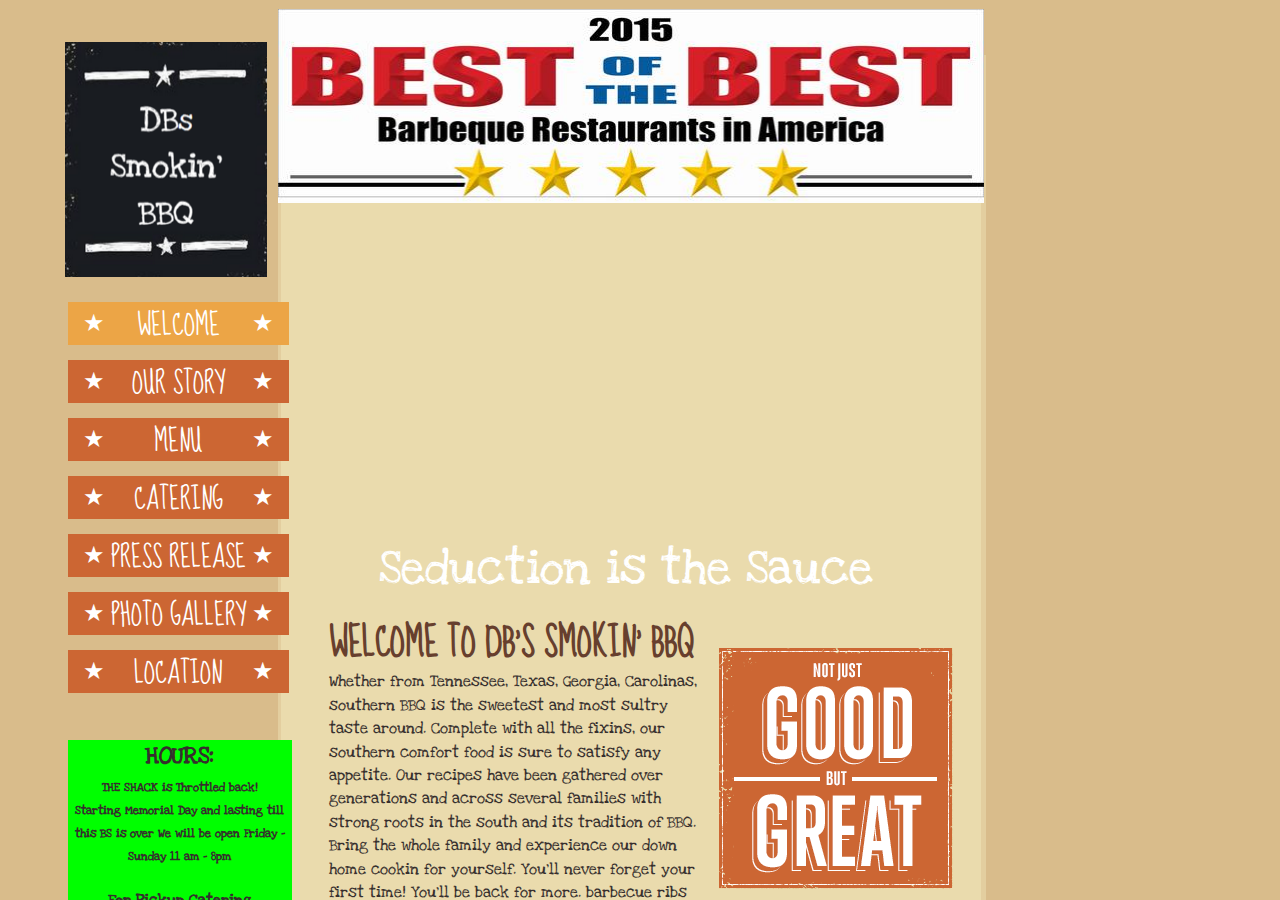
<file: index.html>
<!DOCTYPE html>
<html lang="en" dir="ltr" data-tcc-ignore="">
<head>
    <title>DB's SMOKIN' BBQ - Restaurants - Lucinda, Pennsylvania</title>
    <link rel="icon" type="image/x-icon" href="/images/favicon.ico">
    <meta http-equiv="content-type" content="text/html; charset=UTF-8">
    <meta http-equiv="X-UA-Compatible" content="IE=edge,chrome=1">
    <link rel="stylesheet" type="text/css"
          href="//fonts.googleapis.com/css?family=Fredericka+the+Great|Allura|Amatic+SC|Arizonia|Averia+Sans+Libre|Cabin+Sketch|Francois+One|Jacques+Francois+Shadow|Josefin+Slab|Kaushan+Script|Love+Ya+Like+A+Sister|Merriweather|Offside|Open+Sans|Open+Sans+Condensed|Oswald|Over+the+Rainbow|Pacifico|Romanesco|Sacramento|Seaweed+Script|Special+Elite">
    <link rel="stylesheet" type="text/css"
          href="//fonts.googleapis.com/css?family=Sue+Ellen+Francisco|Love+Ya+Like+A+Sister|Didact+Gothic">
    <link rel="stylesheet" type="text/css" href="site.css?v=">
    <script>
        if (typeof ($sf) === "undefined") {
            $sf = {
                baseUrl: "https://img1.wsimg.com/wst/v7/WSB7_J_20210804_1009_Dep-19198_3069/v2",
                skin: "app",
                preload: 0,
                require: {
                    jquery: "https://img1.wsimg.com/wst/v7/WSB7_J_20210804_1009_Dep-19198_3069/v2/libs/jquery/jq.js",
                    paths: {"wsbcore": "common/wsb/core", "knockout": "libs/knockout/knockout"}
                }
            };
        }
    </script>
    <script id="duel"
            src="//img1.wsimg.com/starfield/duel/v2.5.8/duel.js?appid=O3BkA5J1#TzNCa0E1SjF2Mi41Ljdwcm9k"></script>
    <script>
        define('jquery', ['jq!starfield/jquery.mod'], function (m) {
            return m;
        });
        define('appconfig', [], {documentDownloadBaseUrl: 'http://nebula.wsimg.com'});
    </script>

    <meta http-equiv="Content-Location" content="/">
    <meta name="generator" content="Starfield Technologies; Go Daddy Website Builder 7.0.5350">
    <meta name="description" content="Ribs, chicken, brisket, catering, blues, country ">
    <meta property="og:type" content="website">
    <meta property="og:title" content="DB's SMOKIN' BBQ - Restaurants - Lucinda, Pennsylvania">
    <meta property="og:site_name" content="DB's SMOKIN' BBQ">
    <meta property="og:url" content="http://www.dbssmokinbbq.com">
    <meta property="og:description" content="Ribs, chicken, brisket, catering, blues, country ">
    <meta property="og:image"
          content="//nebula.wsimg.com/a17c0aa760373b0c9cf45afb557ea3b7?AccessKeyId=4A0D6C7448562A1D1551&disposition=0&alloworigin=1">

    <style type="text/css">
        #wsb-element-00000000-0000-0000-0000-000658219403 {
            top: 922px;
            left: 517px;
            position: absolute;
            z-index: 24
        }

        #wsb-element-00000000-0000-0000-0000-000658219403 .txt {
            width: 443px;
            height: 22px
        }

        #wsb-element-00000000-0000-0000-0000-000658219401 {
            top: 619px;
            left: 288px;
            position: absolute;
            z-index: 22
        }

        #wsb-element-00000000-0000-0000-0000-000658219401 .txt {
            width: 370px;
            height: 298px
        }

        #wsb-element-00000000-0000-0000-0000-000658219392 {
            top: 55px;
            left: 240px;
            position: absolute;
            z-index: 11
        }

        #wsb-element-00000000-0000-0000-0000-000658219392 .wsb-shape {
            width: 700px;
            height: 881px;
            box-sizing: content-box;
            -moz-box-sizing: content-box
        }

        #wsb-element-00000000-0000-0000-0000-000658221012 {
            top: 220px;
            left: 285px;
            position: absolute;
            z-index: 34
        }

        #wsb-element-00000000-0000-0000-0000-000658221012 > div {
            width: 601px;
            height: 311px;
            border: none 2px #362f2d;
            -webkit-border-radius: 76px;
            -moz-border-radius: 76px;
            -o-border-radius: 76px;
            border-radius: 76px;
            padding: 0px
        }

        #wsb-element-00000000-0000-0000-0000-000658219412 {
            top: 55px;
            left: 237px;
            position: absolute;
            z-index: 13
        }

        #wsb-element-00000000-0000-0000-0000-000658219412 .wsb-shape {
            width: 708px;
            height: 994px;
            box-sizing: content-box;
            -moz-box-sizing: content-box
        }

        #wsb-element-00000000-0000-0000-0000-000658219398 {
            top: 302px;
            left: 27px;
            position: absolute;
            z-index: 22
        }

        #wsb-element-00000000-0000-0000-0000-000658219398 {
            width: 221px;
            height: 174px
        }

        #wsb-element-00000000-0000-0000-0000-000658273801 {
            top: 1088px;
            left: 678px;
            position: absolute;
            z-index: 52
        }

        #wsb-element-00000000-0000-0000-0000-000658273801 .txt {
            width: 380px;
            height: 22px
        }

        #wsb-element-00000000-0000-0000-0000-000658219402 {
            top: 647.5px;
            left: 678px;
            position: absolute;
            z-index: 23
        }

        #wsb-element-00000000-0000-0000-0000-000658219402 .wsb-image-inner {
        }

        #wsb-element-00000000-0000-0000-0000-000658219402 .wsb-image-inner div {
            width: 234px;
            height: 241px;
            position: relative;
            overflow: hidden
        }

        #wsb-element-00000000-0000-0000-0000-000658219402 img {
            position: absolute
        }

        #wsb-element-00000000-0000-0000-0000-000658219405 {
            top: 740px;
            left: 27px;
            position: absolute;
            z-index: 32
        }

        #wsb-element-00000000-0000-0000-0000-000658219405 .txt {
            padding: 0px;
            background: lime;
            width: 224px;
            height: 416px
        }

        #wsb-element-00000000-0000-0000-0000-000658233383 {
            top: 9px;
            left: 237px;
            position: absolute;
            z-index: 36
        }

        #wsb-element-00000000-0000-0000-0000-000658233383 .wsb-image-inner {
        }

        #wsb-element-00000000-0000-0000-0000-000658233383 .wsb-image-inner div {
            width: 706px;
            height: 194px;
            position: relative;
            overflow: hidden
        }

        #wsb-element-00000000-0000-0000-0000-000658233383 img {
            position: absolute
        }

        #wsb-element-00000000-0000-0000-0000-000658280662 {
            top: 42px;
            left: 24px;
            position: absolute;
            z-index: 58
        }

        #wsb-element-00000000-0000-0000-0000-000658280662 .wsb-image-inner {
        }

        #wsb-element-00000000-0000-0000-0000-000658280662 .wsb-image-inner div {
            width: 202px;
            height: 235px;
            position: relative;
            overflow: hidden
        }

        #wsb-element-00000000-0000-0000-0000-000658280662 img {
            position: absolute
        }

        #wsb-element-00000000-0000-0000-0000-000658224287 {
            top: 531px;
            left: 338px;
            position: absolute;
            z-index: 35
        }

        #wsb-element-00000000-0000-0000-0000-000658224287 .txt {
            width: 525px;
            height: 68px
        }

        #wsb-element-00000000-0000-0000-0000-000664910303 {
            top: 961px;
            left: 425px;
            position: absolute;
            z-index: 72
        }

        #wsb-element-00000000-0000-0000-0000-000664910303 .txt {
            width: 353px;
            height: 51px
        }
    </style>
</head>
<body>
<div class="wsb-canvas body"
     style="background-color: #d9bc8b; background-image: url(//nebula.wsimg.com/da07764bfa223d21cf3c6db37e365934?AccessKeyId=531592D248B589D87A56&alloworigin=1); background-position-x: center; background-position-y: top; background-position: center top; background-repeat: repeat; position: fixed; top: 0; bottom: 0; left: 0; right: 0; width: 100%; height: 100%; overflow: hidden;">
    <div class="wsb-canvas-page-container"
         style="position: absolute; top: 0; bottom: 0; left: 0; right: 0; width: 100%; height: 100%; overflow: auto;">
        <div id="wsb-canvas-template-page" class="wsb-canvas-page page"
             style="height: 1330px; margin: auto; width: 1199px; background-color: transparent; position: relative; margin-top: 0px">
            <div id="wsb-canvas-template-container" style="position: absolute;">
                <div id="wsb-element-00000000-0000-0000-0000-000658219403" class="wsb-element-text" data-type="element">
                    <div class="txt "><p><br></p></div>
                </div>
                <div id="wsb-element-00000000-0000-0000-0000-000658219401" class="wsb-element-text" data-type="element">
                    <div class="txt "><h2><span style="font-size:36px;">Welcome to DB's Smokin' BBQ</span></h2>
                        <p><span style="font-family:love ya like a sister,serif;">
                            ​Whether from Tennessee, Texas, Georgia, Carolinas, southern BBQ is the sweetest and most sultry taste around. Complete with all the fixins, our southern comfort food is sure to satisfy any appetite. Our recipes have been gathered over generations and across several families with strong roots in the south and its tradition of BBQ. Bring the whole family and experience our down home cookin for yourself. You'll never forget your first time! You'll be back for more. barbecue ribs restaurants</span>
                        </p>
                    </div>
                </div>
                <div id="wsb-element-00000000-0000-0000-0000-000658219392" class="wsb-element-shape"
                     data-type="element">
                    <div class="wsb-shape shape_theme_content "></div>
                </div>
                <div id="wsb-element-00000000-0000-0000-0000-000658221012" class="wsb-element-gallery"
                     data-type="element">
                    <div class="customStyle ">
                        <div id="desktop-00000000-0000-0000-0000-000658221012" class="wsb-media-gallery">
                            <ul class="wsb-media-gallery-slider"></ul>
                        </div>
                    </div>
                    <script
                            type="text/javascript"> require(['designer/app/builder/ui/controls/media/gallery/media.gallery'], function (gallery) {
                        var $element = $('#desktop-00000000-0000-0000-0000-000658221012.wsb-media-gallery');
                        var model = {
                            ID: '00000000-0000-0000-0000-000658221012',
                            mode: 'desktop',
                            preview: false,
                            Layer: 34,
                            Width: '601px',
                            Height: '311px',
                            GalleryAssets: [{
                                "id": "a17c0aa760373b0c9cf45afb557ea3b7:4A0D6C7448562A1D1551",
                                "src": "images/slide/img1.jpeg",
                                "caption": "",
                                "link": "",
                                "type": "image"
                            }, {
                                "id": "92baf9b03af770f3e8caa17a8980c496:4A0D6C7448562A1D1551",
                                "src": "images/slide/img2.jpeg",
                                "caption": "",
                                "link": "",
                                "type": "image"
                            }, {
                                "id": "81ecff6217c406e4fe9736b82edf4753:4A0D6C7448562A1D1551",
                                "src": "images/slide/img3.jpeg",
                                "caption": "",
                                "link": "",
                                "type": "image"
                            }, {
                                "id": "329f3e6f79176ac735e970880e7d8705:4A0D6C7448562A1D1551",
                                "src": "images/slide/img4.jpeg",
                                "caption": "",
                                "link": "",
                                "type": "image"
                            }, {
                                "id": "07bd2f955269c398a7da1fc1b858f452:4A0D6C7448562A1D1551",
                                "src": "images/slide/img5.jpeg",
                                "caption": "",
                                "link": "",
                                "type": "image"
                            }, {
                                "id": "6d661c8438b37b18f2248760bc9ade08:4A0D6C7448562A1D1551",
                                "src": "images/slide/img6.jpeg",
                                "caption": "",
                                "link": "",
                                "type": "image"
                            }, {
                                "id": "3dc7ed249613656741f3e674e80c765e:4A0D6C7448562A1D1551",
                                "src": "images/slide/img7.jpeg",
                                "caption": "",
                                "link": "",
                                "type": "image"
                            }, {
                                "id": "5a84b0535fdcdc9a3f51259748e7483e:4A0D6C7448562A1D1551",
                                "src": "images/slide/img8.jpeg",
                                "caption": "",
                                "link": "",
                                "type": "image"
                            }],
                            GalleryAutoStart: true,
                            GalleryCaption: true,
                            GalleryAutoSize: true,
                            GallerySpeed: 3,
                            GalleryTheme: 0,
                            GalleryTransition: 'Fade'
                        };
                        gallery.render($element, model);
                    }); </script>
                </div>
                <div id="wsb-element-00000000-0000-0000-0000-000658219412" class="wsb-element-shape"
                     data-type="element">
                    <div class="wsb-shape shape_theme_content "></div>
                </div>
                <div id="wsb-element-00000000-0000-0000-0000-000658219398" class="wsb-element-navigation"
                     data-type="element">
                    <div style="width: 221px; height: 174px;"
                         class="wsb-nav nav_theme nav-text-left nav-vertical nav-btn-stretch wsb-navigation-rendered-top-level-container"
                         id="wsb-nav-00000000-0000-0000-0000-000658219398">
                        <ul class="wsb-navigation-rendered-top-level-menu ">
                            <li class="active">
                                <a href="/" target="" data-title="Welcome"
                                   data-pageid="00000000-0000-0000-0000-000004909543"
                                   data-url="/">Welcome</a></li>
                            <li><a href="our-story.html" target="" data-title="Our Story"
                                   data-pageid="00000000-0000-0000-0000-000004917755"
                                   data-url="our-story.html">Our Story</a></li>
                            <li><a href="menu.html" target="" data-title="Menu"
                                   data-pageid="00000000-0000-0000-0000-000008502808"
                                   data-url="menu.html">Menu</a></li>
                            <li><a href="catering.html" target="" data-title="Catering"
                                   data-pageid="00000000-0000-0000-0000-000664783321"
                                   data-url="catering.html">Catering</a></li>
                            <li><a href="press-release.html" target="" data-title="Press Release"
                                   data-pageid="00000000-0000-0000-0000-000658248383"
                                   data-url="press-release.html">Press Release</a></li>
                            <li><a href="photo-gallery.html" target="" data-title="Photo Gallery"
                                   data-pageid="00000000-0000-0000-0000-000658244537"
                                   data-url="photo-gallery.html">Photo Gallery</a></li>
                            <li><a href="location.html" target="" data-title="Location"
                                   data-pageid="00000000-0000-0000-0000-000004917773"
                                   data-url="location.html">Location</a></li>
                        </ul>
                    </div>
                </div>
                <div id="wsb-element-00000000-0000-0000-0000-000658273801" class="wsb-element-text" data-type="element">
                    <div class="txt "><p>Copyright 2015 © DB's Smokin' BBQ</p></div>
                </div>
                <div id="wsb-element-00000000-0000-0000-0000-000658219402" class="wsb-element-image"
                     data-type="element">
                    <div class="wsb-image-inner ">
                        <div class="img">
                            <img src="images/bbg.png" style="vertical-align:middle;width:234px;height:241px;" alt="">
                        </div>
                    </div>
                </div>
                <div id="wsb-element-00000000-0000-0000-0000-000658219405" class="wsb-element-text" data-type="element">
                    <div class="txt ">
                        <p style="text-align: center;">
                            <strong>
                                <span style="font-size:24px;" class="editor_font_like_a_sister"></span>
                            </strong>
                            <strong>
                                <span style="font-size:24px;" class="editor_font_like_a_sister">HOURS:</span>
                            </strong><br>
                        </p>
                        <p style="text-align: center;">
                            <font>
                                <b>
                                    <font face="Love Ya Like A Sister, cursive">
                                        <span style="font-size: 12px;">THE SHACK is Throttled back! </span>
                                    </font>
                                </b>
                            </font><br>
                        </p>
                        <p style="text-align: center;">
                            <b style="font-family: Love Ya Like A Sister, cursive; font-size: 12px;">Starting
                                Memorial Day and lasting till this BS is over We will be open Friday - Sunday
                                11 am - 8pm</b></p>
                        <p style="text-align: center;"><br></p>
                        <p style="text-align: center;">
                            <strong>
                                <span style="font-family:love ya like a sister, serif;"
                                      class="editor_font_like_a_sister">For Pickup Catering
                                <br class="editor_font_like_a_sister">Call us AT:<br class="editor_font_like_a_sister">814-319-1BBQ</span>
                            </strong>
                        </p>
                        <p style="text-align: center;">
                            <strong>
                                <span style="font-family:love ya like a sister,serif;"
                                      class="editor_font_like_a_sister">OR</span>
                            </strong><br>
                        </p>
                        <p style="text-align: center;">
                            <strong>
                                <span style="font-family:love ya like a sister;" class="editor_font_like_a_sister">814-590-4956</span>
                            </strong><br>
                        </p>
                        <p style="text-align: center;">
                            <strong>
                                <span style="font-family:love ya like a sister;"
                                      class="editor_font_like_a_sister">​</span>
                            </strong><br>
                        </p>
                        <p style="text-align: center;">
                            <strong>
                                <span style="font-family:love ya like a sister;"
                                      class="editor_font_like_a_sister"></span>
                            </strong>
                            <span style="font-family:arial,helvetica,sans-serif;"><strong><em>​</em></strong></span>
                            <strong><em>DONT FORGET TO ORDER YOUR THANKSGIVING TURKEY OR CHRISTMAS HAM. ONE MONTH IN
                                ADVANCE FOR EACH!</em><br>
                            </strong>
                        </p>
                        <p style="text-align: center;">
                            <strong>
                                <span style="font-family:love ya like a sister;"
                                      class="editor_font_like_a_sister"></span>
                            </strong><br>
                        </p>
                    </div>
                </div>
                <div id="wsb-element-00000000-0000-0000-0000-000658233383" class="wsb-element-image"
                     data-type="element">
                    <div class="wsb-image-inner ">
                        <div class="img">
                            <img src="images/banner.jpeg" style="vertical-align:middle;width:706px;height:194px;"
                                 alt="">
                        </div>
                    </div>
                </div>
                <div id="wsb-element-00000000-0000-0000-0000-000658280662" class="wsb-element-image"
                     data-type="element">
                    <div class="wsb-image-inner ">
                        <div class="img">
                            <img src="images/logo.png" style="vertical-align:middle;width:202px;height:235px;" alt="">
                        </div>
                    </div>
                </div>
                <div id="wsb-element-00000000-0000-0000-0000-000658224287" class="wsb-element-text" data-type="element">
                    <div class="txt ">
                        <p>
                            <span style="color:#FFFFFF;">
                                <span style="font-size:48px;">
                                    <span style="font-family:love ya like a sister, serif;">
                                        Seduction is the Sauce
                                    </span>
                                </span>
                            </span><br>
                        </p>
                    </div>
                </div>
                <div id="wsb-element-00000000-0000-0000-0000-000664910303" class="wsb-element-text" data-type="element">
                    <div class="txt ">
                        <p>
                            <span style="font-size:36px;">
                                <span style="font-family:lucida sans unicode,lucida grande,sans-serif;"></span>
                                <span style="font-family:love ya like a sister,serif;">
                                    <span style="color:#663300;">​</span>​​
                                    <span style="color:#663300;">We are Biker friendly</span>
                                </span>
                            </span>
                        </p>
                    </div>
                </div>
            </div>
        </div>
        <div id="wsb-canvas-template-footer" class="wsb-canvas-page-footer footer"
             style="margin: auto; min-height:100px; height: 100px; width: 1199px; position: relative;">
            <div id="wsb-canvas-template-footer-container" class="footer-container" style="position: absolute"></div>
        </div>
        <div class="view-as-mobile" style="padding:10px;position:relative;text-align:center;display:none;">
            <a href="#" onclick="return false;">View on Mobile</a>
        </div>
    </div>
</div>

<script type="text/javascript">
    require(['jquery', 'common/cookiemanager/cookiemanager', 'designer/iebackground/iebackground'], function ($, cookieManager, bg) {
        if (cookieManager.getCookie("WSB.ForceDesktop")) {
            $('.view-as-mobile', '.wsb-canvas-page-container').show().find('a').bind('click', function () {
                cookieManager.eraseCookie("WSB.ForceDesktop");
                window.location.reload(true);
            });
        }
        bg.fixBackground();
    });
</script>

<script>
    var addthis_config = {
        "ui_language": "en",
        "pubid": "ra-5162fff83017c0e0",
        "data_track_addressbar": false,
        "data_track_clickback": false
    };
</script>

<script>
    if (addthis && addthis.layers) {
        addthis.layers({'share': {'mobile': false}});
    }
</script>

<script>
    function tccl_dpsid() {
        for (var t = "dps_site_id=", i = document.cookie.split(";"), e = 0; e < i.length; e++) {
            for (var n = i[e]; " " == n.charAt(0);) n = n.substring(1);
            if (0 == n.indexOf(t)) return n.substring(t.length, n.length)
        }
        return null
    }

    "undefined" == typeof _trfd && (window._trfd = []), _trfd.push({"tccl.baseHost": "secureserver.net"}), _trfd.push({
        ap: "WSBv7",
        ds: tccl_dpsid() || "-1"
    });
</script>

<script src="//img1.wsimg.com/tcc/tcc_l.combined.1.0.5.min.js"></script>

</body>
</html>
</file>
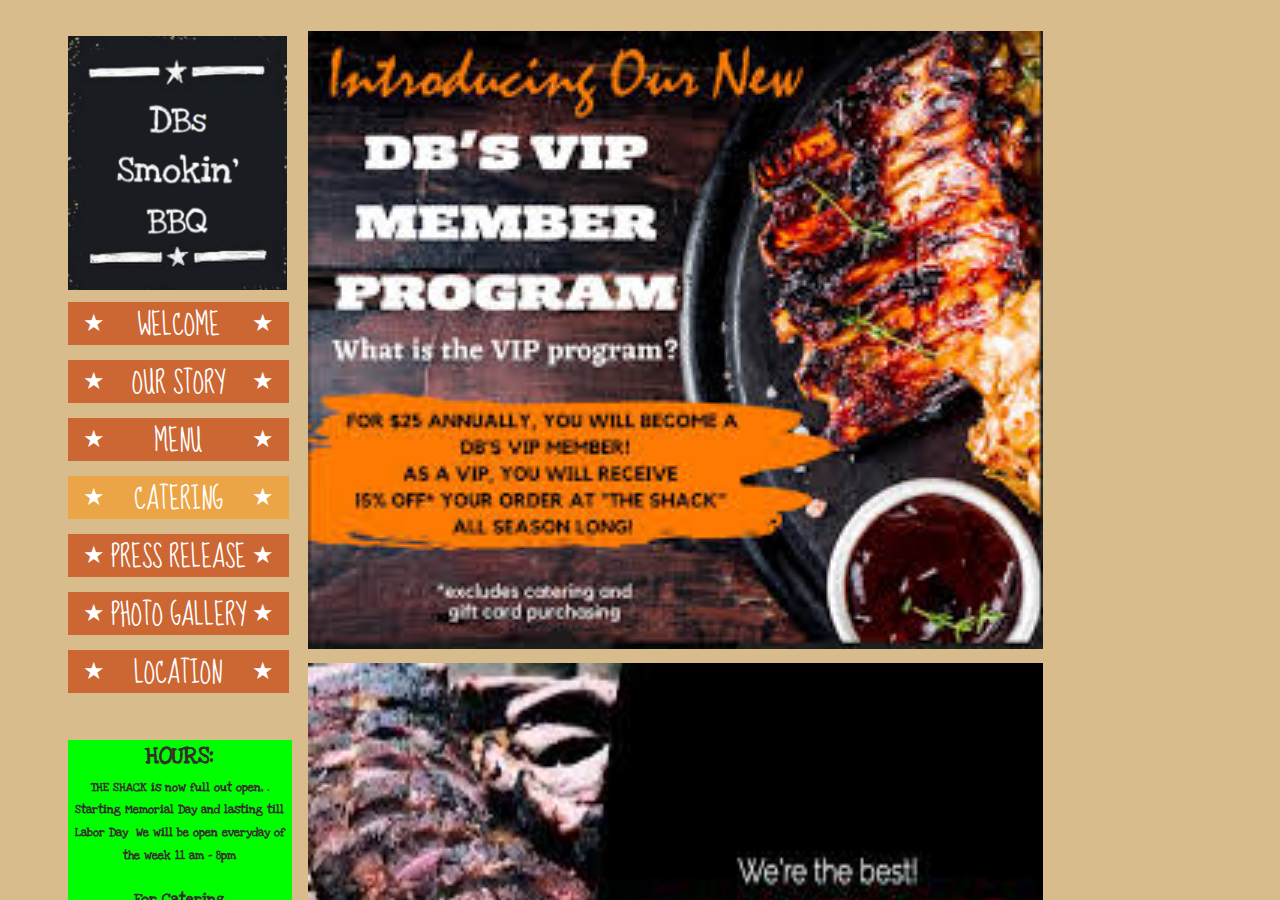
<file: catering.html>
<!DOCTYPE html>
<html lang="en" dir="ltr" data-tcc-ignore="">
<head>
    <title>Catering - Awesome</title>
    <link rel="icon" type="image/x-icon" href="/images/favicon.ico">
    <meta http-equiv="content-type" content="text/html; charset=UTF-8">
    <meta http-equiv="X-UA-Compatible" content="IE=edge,chrome=1">
    <link rel="stylesheet" type="text/css"
          href="//fonts.googleapis.com/css?family=Fredericka+the+Great|Allura|Amatic+SC|Arizonia|Averia+Sans+Libre|Cabin+Sketch|Francois+One|Jacques+Francois+Shadow|Josefin+Slab|Kaushan+Script|Love+Ya+Like+A+Sister|Merriweather|Offside|Open+Sans|Open+Sans+Condensed|Oswald|Over+the+Rainbow|Pacifico|Romanesco|Sacramento|Seaweed+Script|Special+Elite">
    <link rel="stylesheet" type="text/css"
          href="//fonts.googleapis.com/css?family=Sue+Ellen+Francisco|Love+Ya+Like+A+Sister|Didact+Gothic">
    <link rel="stylesheet" type="text/css" href="site.css?v=">
    <script> if (typeof ($sf) === "undefined") {
        $sf = {
            baseUrl: "https://img1.wsimg.com/wst/v7/WSB7_J_20180604_0305_WSB-17368_1463/v2",
            skin: "app",
            preload: 0,
            require: {
                jquery: "https://img1.wsimg.com/wst/v7/WSB7_J_20180604_0305_WSB-17368_1463/v2/libs/jquery/jq.js",
                paths: {"wsbcore": "common/wsb/core", "knockout": "libs/knockout/knockout"}
            }
        };
    } </script>
    <script id="duel"
            src="//img1.wsimg.com/starfield/duel/v2.5.8/duel.js?appid=O3BkA5J1#TzNCa0E1SjF2Mi41Ljdwcm9k"></script>
    <script> define('jquery', ['jq!starfield/jquery.mod'], function (m) {
        return m;
    });
    define('appconfig', [], {documentDownloadBaseUrl: 'http://nebula.wsimg.com'}); </script>

    <meta http-equiv="Content-Location" content="catering.html">
    <meta name="generator" content="Starfield Technologies; Go Daddy Website Builder 7.0.5350">
    <meta name="description" content="We also do catering and Db's Smokin does it the best">
    <meta property="og:type" content="website">
    <meta property="og:title" content="Catering - Awesome">
    <meta property="og:site_name" content="DB's SMOKIN' BBQ">
    <meta property="og:url" content="http://dbssmokinbbq.com/catering.html">
    <meta property="og:description" content="We also do catering and Db's Smokin does it the best">
    <meta property="og:image"
          content="//nebula.wsimg.com/eb50055e0ed9ac9e425b327da5b936c1?AccessKeyId=4A0D6C7448562A1D1551&disposition=0&alloworigin=1">
</head>
<body>
<style type="text/css"> #wsb-element-00000000-0000-0000-0000-000658219398 {
    top: 302px;
    left: 27px;
    position: absolute;
    z-index: 22
}

#wsb-element-00000000-0000-0000-0000-000658219398 {
    width: 221px;
    height: 174px
}

#wsb-element-00000000-0000-0000-0000-000664783496 {
    top: 11px;
    left: 267px;
    position: absolute;
    z-index: 60
}

#wsb-element-00000000-0000-0000-0000-000664783496 .wsb-image-inner {
}

#wsb-element-00000000-0000-0000-0000-000664783496 .wsb-image-inner div {
    width: 979px;
    height: 653.22px;
    position: relative;
    overflow: hidden
}

#wsb-element-00000000-0000-0000-0000-000664783496 img {
    position: absolute
}

#wsb-element-00000000-0000-0000-0000-000658219403 {
    top: 922px;
    left: 517px;
    position: absolute;
    z-index: 24
}

#wsb-element-00000000-0000-0000-0000-000658219403 .txt {
    width: 443px;
    height: 20px
}

#wsb-element-00000000-0000-0000-0000-000664786217 {
    top: 36px;
    left: 27px;
    position: absolute;
    z-index: 66
}

#wsb-element-00000000-0000-0000-0000-000664786217 .wsb-image-inner {
}

#wsb-element-00000000-0000-0000-0000-000664786217 .wsb-image-inner div {
    width: 219px;
    height: 254px;
    position: relative;
    overflow: hidden
}

#wsb-element-00000000-0000-0000-0000-000664786217 img {
    position: absolute
}

#wsb-element-00000000-0000-0000-0000-000658219405 {
    top: 740px;
    left: 27px;
    position: absolute;
    z-index: 32
}

#wsb-element-00000000-0000-0000-0000-000658219405 .txt {
    padding: 0px;
    background: lime;
    width: 224px;
    height: 415px
}

#wsb-element-00000000-0000-0000-0000-000664787020 {
    top: 663px;
    left: 267px;
    position: absolute;
    z-index: 67
}

#wsb-element-00000000-0000-0000-0000-000664787020 .wsb-image-inner {
}

#wsb-element-00000000-0000-0000-0000-000664787020 .wsb-image-inner div {
    width: 976px;
    height: 653.01px;
    position: relative;
    overflow: hidden
}

#wsb-element-00000000-0000-0000-0000-000664787020 img {
    position: absolute
} </style>
<div class="wsb-canvas body"
     style="background-color: #d9bc8b; background-image: url(//nebula.wsimg.com/da07764bfa223d21cf3c6db37e365934?AccessKeyId=531592D248B589D87A56&alloworigin=1); background-position-x: center; background-position-y: top; background-position: center top; background-repeat: repeat; position: fixed; top: 0; bottom: 0; left: 0; right: 0; width: 100%; height: 100%; overflow: hidden;">
    <div class="wsb-canvas-page-container"
         style="position: absolute; top: 0; bottom: 0; left: 0; right: 0; width: 100%; height: 100%; overflow: auto;">
        <div id="wsb-canvas-template-page" class="wsb-canvas-page page"
             style="height: 1316px; margin: auto; width: 1199px; background-color: transparent; position: relative; margin-top: 0px">
            <div id="wsb-canvas-template-container" style="position: absolute;">
                <div id="wsb-element-00000000-0000-0000-0000-000658219398" class="wsb-element-navigation"
                     data-type="element">
                    <div style="width: 221px; height: 174px;"
                         class="wsb-nav nav_theme nav-text-left nav-vertical nav-btn-stretch wsb-navigation-rendered-top-level-container"
                         id="wsb-nav-00000000-0000-0000-0000-000658219398">
                        <style> #wsb-nav-00000000-0000-0000-0000-000658219398.wsb-navigation-rendered-top-level-container ul > li:hover, #wsb-nav-00000000-0000-0000-0000-000658219398.wsb-navigation-rendered-top-level-container ul > li:hover > a, #wsb-nav-00000000-0000-0000-0000-000658219398.wsb-navigation-rendered-top-level-container ul > li.active:hover, #wsb-nav-00000000-0000-0000-0000-000658219398.wsb-navigation-rendered-top-level-container ul > li.active > a:hover, #wsb-nav-00000000-0000-0000-0000-000658219398.wsb-navigation-rendered-top-level-container ul > li.active .nav-subnav li:hover, #wsb-nav-00000000-0000-0000-0000-000658219398.wsb-navigation-rendered-top-level-container ul > li.active .nav-subnav li:hover > a {
                            background-color: !important;
                            color: !important;
                        } </style>
                        <ul class="wsb-navigation-rendered-top-level-menu ">
                            <li><a href="/" target="" data-title="Welcome"
                                   data-pageid="00000000-0000-0000-0000-000004909543"
                                   data-url="/">Welcome</a></li>
                            <li><a href="our-story.html" target="" data-title="Our Story"
                                   data-pageid="00000000-0000-0000-0000-000004917755"
                                   data-url="our-story.html">Our Story</a></li>
                            <li><a href="menu.html" target="" data-title="Menu"
                                   data-pageid="00000000-0000-0000-0000-000008502808"
                                   data-url="menu.html">Menu</a></li>
                            <li class="active"><a href="catering.html" target="" data-title="Catering"
                                                  data-pageid="00000000-0000-0000-0000-000664783321"
                                                  data-url="catering.html">Catering</a></li>
                            <li><a href="press-release.html" target="" data-title="Press Release"
                                   data-pageid="00000000-0000-0000-0000-000658248383"
                                   data-url="press-release.html">Press Release</a></li>
                            <li><a href="photo-gallery.html" target="" data-title="Photo Gallery"
                                   data-pageid="00000000-0000-0000-0000-000658244537"
                                   data-url="photo-gallery.html">Photo Gallery</a></li>
                            <li><a href="location.html" target="" data-title="Location"
                                   data-pageid="00000000-0000-0000-0000-000004917773"
                                   data-url="location.html">Location</a></li>
                        </ul>
                    </div>
                </div>
                <div id="wsb-element-00000000-0000-0000-0000-000664783496" class="wsb-element-image"
                     data-type="element">
                    <div class="wsb-image-inner " style="margin-top: 20px">
                        <div class="img">
                            <img src="images/catering.jpeg" style="vertical-align:middle;width:735px;height:618px;"
                                 alt=""></div>
                    </div>
                </div>
                <div id="wsb-element-00000000-0000-0000-0000-000658219403" class="wsb-element-text" data-type="element">
                    <div class="txt "><p><br></p></div>
                </div>
                <div id="wsb-element-00000000-0000-0000-0000-000664786217" class="wsb-element-image"
                     data-type="element">
                    <div class="wsb-image-inner ">
                        <div class="img">
                            <img src="images/logo.png" alt="" style="vertical-align:middle;width:219px;height:254px;">
                        </div>
                    </div>
                </div>
                <div id="wsb-element-00000000-0000-0000-0000-000658219405" class="wsb-element-text" data-type="element">
                    <div class="txt "><p style="text-align: center;"><strong><span style="font-size:24px;"
                                                                                   class="editor_font_like_a_sister"></span></strong><strong><span
                        style="font-size:24px;" class="editor_font_like_a_sister">HOURS:</span></strong><br></p>
                        <p style="text-align: center;"><font><b
                            style="font-family: Love Ya Like A Sister, cursive; font-size: 12px;">THE SHACK
                            is now full out&nbsp;open, .</b></font><br></p>
                        <p style="text-align: center;"><b
                            style="font-family: Love Ya Like A Sister, cursive; font-size: 12px;">Starting
                            Memorial Day&nbsp;and lasting till Labor Day &nbsp;We will be open everyday of the week 11
                            am - 8pm</b></p>
                        <p style="text-align: center;"><br></p>
                        <p style="text-align: center;"><strong><span style="font-family:love ya like a sister,serif;"
                                                                     class="editor_font_like_a_sister">For Catering<br
                            class="editor_font_like_a_sister">Call us AT:<br class="editor_font_like_a_sister">814-319-1BBQ</span></strong>
                        </p>
                        <p style="text-align: center;"><strong><span style="font-family:love ya like a sister,serif;"
                                                                     class="editor_font_like_a_sister">OR</span></strong><br>
                        </p>
                        <p style="text-align: center;"><strong><span style="font-family:love ya like a sister,serif;"
                                                                     class="editor_font_like_a_sister">814-744-8777</span></strong><br>
                        </p>
                        <p style="text-align: center;"><strong><span style="font-family:love ya like a sister,serif;"
                                                                     class="editor_font_like_a_sister">​</span></strong><br>
                        </p>
                        <p style="text-align: center;"><strong><span style="font-family:love ya like a sister,serif;"
                                                                     class="editor_font_like_a_sister"></span></strong><span
                            style="font-family:arial,helvetica,sans-serif;"><strong><em>​</em></strong></span><strong><em>DONT
                            FORGET&nbsp;TO ORDER YOUR THANKSGIVING TURKEY OR CHRISTMAS HAM. &nbsp;ONE MONTH IN ADVANCE
                            FOR EACH!</em><br></strong></p>
                        <p style="text-align: center;"><strong><span style="font-family:love ya like a sister,serif;"
                                                                     class="editor_font_like_a_sister"></span></strong><br>
                        </p></div>
                </div>
                <div id="wsb-element-00000000-0000-0000-0000-000664787020" class="wsb-element-image"
                     data-type="element">
                    <div class="wsb-image-inner ">
                        <div class="img">
                            <img src="images/catering2.jpeg" style="vertical-align:middle;width:735px;height:618px;"
                                 alt=""></div>
                    </div>
                </div>
            </div>
        </div>
        <div id="wsb-canvas-template-footer" class="wsb-canvas-page-footer footer"
             style="margin: auto; min-height:100px; height: 100px; width: 1199px; position: relative;">
            <div id="wsb-canvas-template-footer-container" class="footer-container" style="position: absolute"></div>
        </div>
        <div class="view-as-mobile" style="padding:10px;position:relative;text-align:center;display:none;"><a href="#"
                                                                                                              onclick="return false;">View
            on Mobile</a></div>
    </div>
</div>
<script
    type="text/javascript"> require(['jquery', 'common/cookiemanager/cookiemanager', 'designer/iebackground/iebackground'], function ($, cookieManager, bg) {
    if (cookieManager.getCookie("WSB.ForceDesktop")) {
        $('.view-as-mobile', '.wsb-canvas-page-container').show().find('a').bind('click', function () {
            cookieManager.eraseCookie("WSB.ForceDesktop");
            window.location.reload(true);
        });
    }
    bg.fixBackground();
}); </script>
<script> var addthis_config = {
    "ui_language": "en",
    "pubid": "ra-5162fff83017c0e0",
    "data_track_addressbar": false,
    "data_track_clickback": false
}; </script>
<script> if (addthis && addthis.layers) {
    addthis.layers({'share': {'mobile': false}});
} </script>
<script>function tccl_dpsid() {
    for (var t = "dps_site_id=", i = document.cookie.split(";"), e = 0; e < i.length; e++) {
        for (var n = i[e]; " " == n.charAt(0);) n = n.substring(1);
        if (0 == n.indexOf(t)) return n.substring(t.length, n.length)
    }
    return null
}

"undefined" == typeof _trfd && (window._trfd = []), _trfd.push({"tccl.baseHost": "secureserver.net"}), _trfd.push({
    ap: "WSBv7",
    ds: tccl_dpsid() || "-1"
});</script>
<script src="//img1.wsimg.com/tcc/tcc_l.combined.1.0.5.min.js"></script>
</body>
</html>
</file>
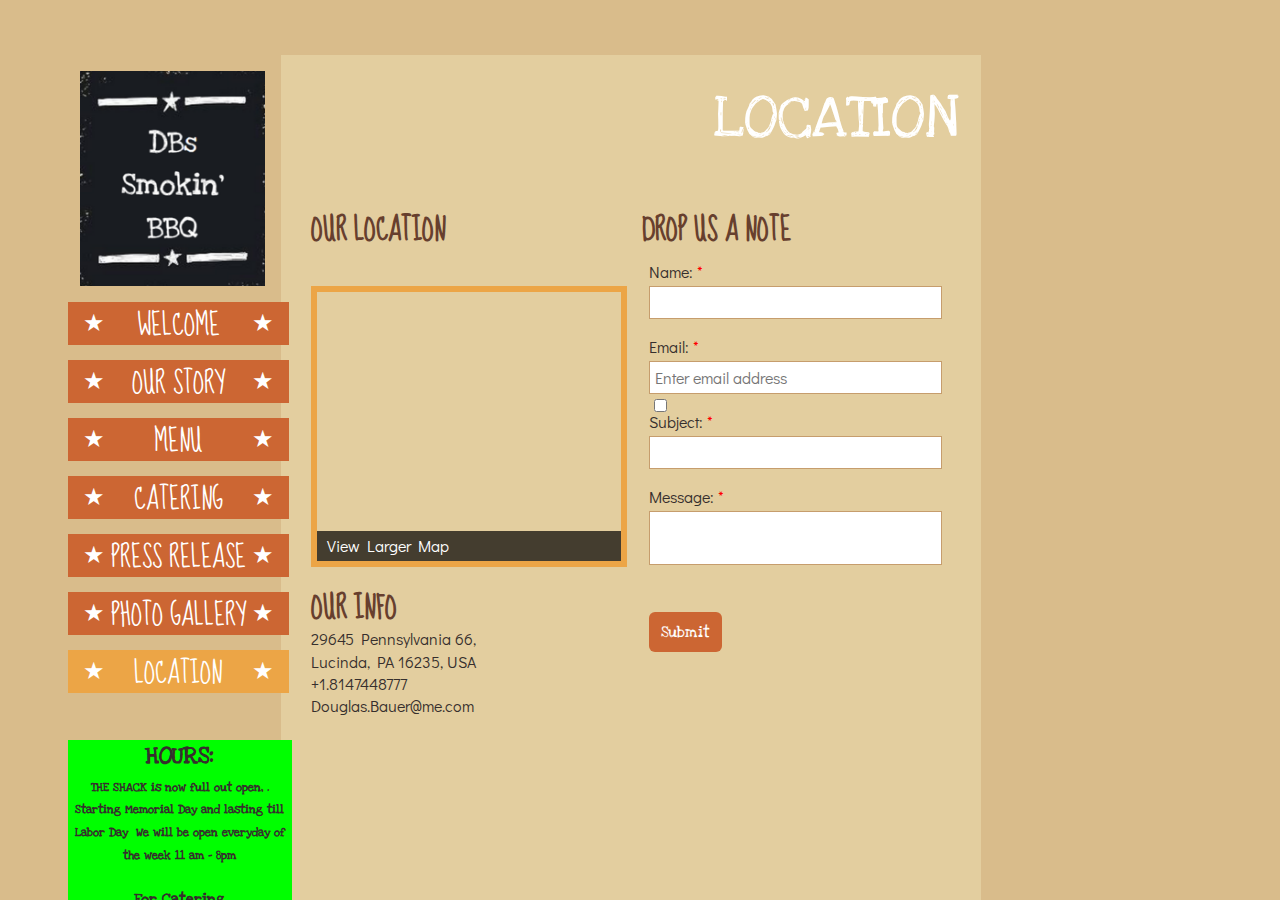
<file: location.html>
<!DOCTYPE html>
<html lang="en" dir="ltr" data-tcc-ignore="">
<head>
    <title>Location - Easy to Find</title>
    <link rel="icon" type="image/x-icon" href="/images/favicon.ico">
    <meta http-equiv="content-type" content="text/html; charset=UTF-8">
    <meta http-equiv="X-UA-Compatible" content="IE=edge,chrome=1">
    <link rel="stylesheet" type="text/css"
          href="//fonts.googleapis.com/css?family=Fredericka+the+Great|Allura|Amatic+SC|Arizonia|Averia+Sans+Libre|Cabin+Sketch|Francois+One|Jacques+Francois+Shadow|Josefin+Slab|Kaushan+Script|Love+Ya+Like+A+Sister|Merriweather|Offside|Open+Sans|Open+Sans+Condensed|Oswald|Over+the+Rainbow|Pacifico|Romanesco|Sacramento|Seaweed+Script|Special+Elite">
    <link rel="stylesheet" type="text/css"
          href="//fonts.googleapis.com/css?family=Sue+Ellen+Francisco|Love+Ya+Like+A+Sister|Didact+Gothic">
    <link rel="stylesheet" type="text/css" href="site.css?v=">
    <script>
        if (typeof ($sf) === "undefined") {
            $sf = {
                baseUrl: "https://img1.wsimg.com/wst/v7/WSB7_J_20180604_0305_WSB-17368_1463/v2",
                skin: "app",
                preload: 0,
                require: {
                    jquery: "https://img1.wsimg.com/wst/v7/WSB7_J_20180604_0305_WSB-17368_1463/v2/libs/jquery/jq.js",
                    paths: {"wsbcore": "common/wsb/core", "knockout": "libs/knockout/knockout"}
                }
            };
        }
    </script>
    <script id="duel"
            src="//img1.wsimg.com/starfield/duel/v2.5.8/duel.js?appid=O3BkA5J1#TzNCa0E1SjF2Mi41Ljdwcm9k"></script>
    <script>
        define('jquery', ['jq!starfield/jquery.mod'], function (m) {
            return m;
        });
        define('appconfig', [], {documentDownloadBaseUrl: 'http://nebula.wsimg.com'});
    </script>

    <meta http-equiv="Content-Location" content="location.html">
    <meta name="generator" content="Starfield Technologies; Go Daddy Website Builder 7.0.5350">
    <meta name="description" content="Easy to find and awesome food">
    <meta property="og:type" content="website">
    <meta property="og:title" content="Location - Easy to Find">
    <meta property="og:site_name" content="DB's SMOKIN' BBQ">
    <meta property="og:url" content="http://dbssmokinbbq.com/location.html">
    <meta property="og:description" content="Easy to find and awesome food">
    <meta property="og:image"
          content="//nebula.wsimg.com/95d89bd4af8380b083a22ff57e770913?AccessKeyId=4A0D6C7448562A1D1551&disposition=0&alloworigin=1">

    <style type="text/css">
        #wsb-element-00000000-0000-0000-0000-000658219405 {
            top: 740px;
            left: 27px;
            position: absolute;
            z-index: 32
        }

        #wsb-element-00000000-0000-0000-0000-000658219405 .txt {
            padding: 0px;
            background: lime;
            width: 224px;
            height: 415px
        }

        #wsb-element-00000000-0000-0000-0000-000658219403 {
            top: 922px;
            left: 517px;
            position: absolute;
            z-index: 24
        }

        #wsb-element-00000000-0000-0000-0000-000658219403 .txt {
            width: 443px;
            height: 20px
        }

        #wsb-element-00000000-0000-0000-0000-000658219398 {
            top: 302px;
            left: 27px;
            position: absolute;
            z-index: 22
        }

        #wsb-element-00000000-0000-0000-0000-000658219398 {
            width: 221px;
            height: 174px
        }

        #wsb-element-00000000-0000-0000-0000-000658290837 {
            top: 71px;
            left: 39px;
            position: absolute;
            z-index: 70
        }

        #wsb-element-00000000-0000-0000-0000-000658290837 .wsb-image-inner {
        }

        #wsb-element-00000000-0000-0000-0000-000658290837 .wsb-image-inner div {
            width: 185px;
            height: 215px;
            position: relative;
            overflow: hidden
        }

        #wsb-element-00000000-0000-0000-0000-000658290837 img {
            position: absolute
        }

        #wsb-element-00000000-0000-0000-0000-000658275711 {
            top: 1003px;
            left: 672px;
            position: absolute;
            z-index: 57
        }

        #wsb-element-00000000-0000-0000-0000-000658275711 .txt {
            width: 393px;
            height: 22px
        }

        #wsb-element-00000000-0000-0000-0000-000658242953 {
            top: 261px;
            left: 608px;
            position: absolute;
            z-index: 77
        }

        #wsb-element-00000000-0000-0000-0000-000658242953 > div.form-row {
            width: 293px;
            height: 70px
        }

        #wsb-element-00000000-0000-0000-0000-000658242952 {
            top: 336px;
            left: 608px;
            position: absolute;
            z-index: 77
        }

        #wsb-element-00000000-0000-0000-0000-000658242952 > div.form-row {
            width: 293px;
            height: 10px
        }

        #wsb-element-00000000-0000-0000-0000-000658242951 {
            top: 411px;
            left: 608px;
            position: absolute;
            z-index: 77
        }

        #wsb-element-00000000-0000-0000-0000-000658242951 > div.form-row {
            width: 293px;
            height: 59px
        }

        #wsb-element-00000000-0000-0000-0000-000658242950 {
            top: 486px;
            left: 608px;
            position: absolute;
            z-index: 77
        }

        #wsb-element-00000000-0000-0000-0000-000658242950 > div.form-row {
            width: 293px;
            height: 137px
        }

        #wsb-element-00000000-0000-0000-0000-000658242949 {
            top: 582px;
            left: 608px;
            position: absolute;
            z-index: 77
        }

        #wsb-element-00000000-0000-0000-0000-000658242949 > div.form-row {
            width: 293px;
            height: 34px
        }

        #wsb-element-00000000-0000-0000-0000-000658219426 {
            top: 55px;
            left: 240px;
            position: absolute;
            z-index: 16
        }

        #wsb-element-00000000-0000-0000-0000-000658219426 .wsb-shape {
            width: 700px;
            height: 881px;
            box-sizing: content-box;
            -moz-box-sizing: content-box
        }

        #wsb-element-00000000-0000-0000-0000-000658219417 {
            top: 211px;
            left: 601px;
            position: absolute;
            z-index: 37
        }

        #wsb-element-00000000-0000-0000-0000-000658219417 .txt {
            width: 240px;
            height: 39px
        }

        #wsb-element-00000000-0000-0000-0000-000658219416 {
            top: 589px;
            left: 270px;
            position: absolute;
            z-index: 38
        }

        #wsb-element-00000000-0000-0000-0000-000658219416 .txt {
            width: 203px;
            height: 127px
        }

        #wsb-element-00000000-0000-0000-0000-000658219415 {
            top: 286px;
            left: 270px;
            position: absolute;
            z-index: 35
        }

        #wsb-element-00000000-0000-0000-0000-000658219415 > div {
        }

        #wsb-element-00000000-0000-0000-0000-000658219415 .map {
            width: 304px;
            height: 269px
        }

        #wsb-element-00000000-0000-0000-0000-000658219414 {
            top: 211px;
            left: 270px;
            position: absolute;
            z-index: 34
        }

        #wsb-element-00000000-0000-0000-0000-000658219414 .txt {
            width: 240px;
            height: 39px
        }

        #wsb-element-00000000-0000-0000-0000-000658219413 {
            top: 89px;
            left: 673px;
            position: absolute;
            z-index: 34
        }

        #wsb-element-00000000-0000-0000-0000-000658219413 .txt {
            width: 617px;
            height: 60px
        }
    </style>
</head>
<body>
<div class="wsb-canvas body"
     style="background-color: #d9bc8b; background-image: url(//nebula.wsimg.com/da07764bfa223d21cf3c6db37e365934?AccessKeyId=531592D248B589D87A56&alloworigin=1); background-position-x: center; background-position-y: top; background-position: center top; background-repeat: repeat; position: fixed; top: 0; bottom: 0; left: 0; right: 0; width: 100%; height: 100%; overflow: hidden;">
    <div class="wsb-canvas-page-container"
         style="position: absolute; top: 0; bottom: 0; left: 0; right: 0; width: 100%; height: 100%; overflow: auto;">
        <div id="wsb-canvas-template-page" class="wsb-canvas-page page"
             style="height: 1061px; margin: auto; width: 1199px; background-color: transparent; position: relative; margin-top: 0px">
            <div id="wsb-canvas-template-container" style="position: absolute;">
                <div id="wsb-element-00000000-0000-0000-0000-000658219405" class="wsb-element-text" data-type="element">
                    <div class="txt "><p style="text-align: center;"><strong><span style="font-size:24px;"
                                                                                   class="editor_font_like_a_sister"></span></strong><strong><span
                        style="font-size:24px;" class="editor_font_like_a_sister">HOURS:</span></strong><br></p>
                        <p style="text-align: center;"><font><b
                            style="font-family: Love Ya Like A Sister, cursive; font-size: 12px;">THE SHACK
                            is now full out&nbsp;open, .</b></font><br></p>
                        <p style="text-align: center;"><b
                            style="font-family: Love Ya Like A Sister, cursive; font-size: 12px;">Starting
                            Memorial Day&nbsp;and lasting till Labor Day &nbsp;We will be open everyday of the week 11
                            am - 8pm</b></p>
                        <p style="text-align: center;"><br></p>
                        <p style="text-align: center;"><strong><span style="font-family:love ya like a sister;"
                                                                     class="editor_font_like_a_sister">For Catering<br
                            class="editor_font_like_a_sister">Call us AT:<br class="editor_font_like_a_sister">814-319-1BBQ</span></strong>
                        </p>
                        <p style="text-align: center;"><strong><span style="font-family:love ya like a sister;"
                                                                     class="editor_font_like_a_sister">OR</span></strong><br>
                        </p>
                        <p style="text-align: center;"><strong><span style="font-family:love ya like a sister;"
                                                                     class="editor_font_like_a_sister">814-744-8777</span></strong><br>
                        </p>
                        <p style="text-align: center;"><strong><span style="font-family:love ya like a sister;"
                                                                     class="editor_font_like_a_sister">​</span></strong><br>
                        </p>
                        <p style="text-align: center;"><strong><span style="font-family:love ya like a sister;"
                                                                     class="editor_font_like_a_sister"></span></strong><span
                            style="font-family:arial,helvetica,sans-serif;"><strong><em>​</em></strong></span><strong><em>DONT
                            FORGET&nbsp;TO ORDER YOUR THANKSGIVING TURKEY OR CHRISTMAS HAM. &nbsp;ONE MONTH IN ADVANCE
                            FOR EACH!</em><br></strong></p>
                        <p style="text-align: center;"><strong>
                            <span style="font-family:love ya like a sister;"
                                  class="editor_font_like_a_sister"></span></strong><br>
                        </p></div>
                </div>
                <div id="wsb-element-00000000-0000-0000-0000-000658219403" class="wsb-element-text" data-type="element">
                    <div class="txt "><p><br></p></div>
                </div>
                <div id="wsb-element-00000000-0000-0000-0000-000658219398" class="wsb-element-navigation"
                     data-type="element">
                    <div style="width: 221px; height: 174px;"
                         class="wsb-nav nav_theme nav-text-left nav-vertical nav-btn-stretch wsb-navigation-rendered-top-level-container"
                         id="wsb-nav-00000000-0000-0000-0000-000658219398">
                        <ul class="wsb-navigation-rendered-top-level-menu ">
                            <li><a href="/" target="" data-title="Welcome"
                                   data-pageid="00000000-0000-0000-0000-000004909543"
                                   data-url="/">Welcome</a></li>
                            <li><a href="our-story.html" target="" data-title="Our Story"
                                   data-pageid="00000000-0000-0000-0000-000004917755"
                                   data-url="our-story.html">Our Story</a></li>
                            <li><a href="menu.html" target="" data-title="Menu"
                                   data-pageid="00000000-0000-0000-0000-000008502808"
                                   data-url="menu.html">Menu</a></li>
                            <li><a href="catering.html" target="" data-title="Catering"
                                   data-pageid="00000000-0000-0000-0000-000664783321"
                                   data-url="catering.html">Catering</a></li>
                            <li><a href="press-release.html" target="" data-title="Press Release"
                                   data-pageid="00000000-0000-0000-0000-000658248383"
                                   data-url="press-release.html">Press Release</a></li>
                            <li><a href="photo-gallery.html" target="" data-title="Photo Gallery"
                                   data-pageid="00000000-0000-0000-0000-000658244537"
                                   data-url="photo-gallery.html">Photo Gallery</a></li>
                            <li class="active">
                                <a href="location.html" target="" data-title="Location"
                                   data-pageid="00000000-0000-0000-0000-000004917773"
                                   data-url="location.html">Location</a></li>
                        </ul>
                    </div>
                </div>
                <div id="wsb-element-00000000-0000-0000-0000-000658290837" class="wsb-element-image"
                     data-type="element">
                    <div class="wsb-image-inner ">
                        <div class="img">
                            <img src="images/logo.png" alt="" style="vertical-align:middle;width:185px;height:215px;">
                        </div>
                    </div>
                </div>
                <div id="wsb-element-00000000-0000-0000-0000-000658275711" class="wsb-element-text" data-type="element">
                    <div class="txt "><p>Copyright 2015 © DB's Smokin'&nbsp;BBQ&nbsp;<br></p></div>
                </div>
                <div id="wsb-element-00000000-0000-0000-0000-000658242953" class="wsb-element-customform"
                     data-type="element">
                    <div class="form customform form-row allow-select"
                         data-aid="elm-container-00000000-0000-0000-0000-000658242953">
                        <div data-label-container-groupid="1-desktop"><label class="form-label"
                                                                             for="elm-00000000-0000-0000-0000-000658242953">
                            Name: <span class="form-req">*</span></label></div>
                        <div data-field-container-groupid="1-desktop">
                            <input type="text"
                                   id="elm-00000000-0000-0000-0000-000658242953"
                                   data-groupid="1-desktop"
                                   name="elm-00000000-0000-0000-0000-000658242953"
                                   data-label="Name:" data-formtype="input"
                                   class="form-value" data-content=""
                                   required="true" data-namefield="true">
                        </div>
                    </div>
                </div>
                <div id="wsb-element-00000000-0000-0000-0000-000658242952" class="wsb-element-customform"
                     data-type="element">
                    <div class="form customform form-row allow-select"
                         data-aid="elm-container-00000000-0000-0000-0000-000658242952">
                        <div data-label-container-groupid="1-desktop"><label class="form-label"
                                                                             for="elm-00000000-0000-0000-0000-000658242952">
                            Email: <span class="form-req">*</span></label></div>
                        <div data-field-container-groupid="1-desktop"><input type="email"
                                                                             id="elm-00000000-0000-0000-0000-000658242952"
                                                                             data-groupid="1-desktop"
                                                                             name="elm-00000000-0000-0000-0000-000658242952"
                                                                             data-label="Email:" data-formtype="email"
                                                                             data-gemsubmit="true" class="form-value"
                                                                             data-content=""
                                                                             placeholder="Enter email address"
                                                                             required="true"><label
                            class="form-label opt-in-label"><input type="checkbox" class="opt-in-checkbox"><span
                            class="opt-in"></span></label></div>
                    </div>
                </div>
                <div id="wsb-element-00000000-0000-0000-0000-000658242951" class="wsb-element-customform"
                     data-type="element">
                    <div class="form customform form-row allow-select"
                         data-aid="elm-container-00000000-0000-0000-0000-000658242951">
                        <div data-label-container-groupid="1-desktop"><label class="form-label"
                                                                             for="elm-00000000-0000-0000-0000-000658242951">
                            Subject: <span class="form-req">*</span></label></div>
                        <div data-field-container-groupid="1-desktop"><input type="text"
                                                                             id="elm-00000000-0000-0000-0000-000658242951"
                                                                             data-groupid="1-desktop"
                                                                             name="elm-00000000-0000-0000-0000-000658242951"
                                                                             data-label="Subject:" data-formtype="input"
                                                                             class="form-value" data-content=""
                                                                             required="true"></div>
                    </div>
                </div>
                <div id="wsb-element-00000000-0000-0000-0000-000658242950" class="wsb-element-customform"
                     data-type="element">
                    <div class="form customform form-row allow-select"
                         data-aid="elm-container-00000000-0000-0000-0000-000658242950">
                        <div data-label-container-groupid="1-desktop"><label class="form-label"
                                                                             for="elm-00000000-0000-0000-0000-000658242950">
                            Message: <span class="form-req">*</span></label></div>
                        <div data-field-container-groupid="1-desktop"><textarea data-groupid="1-desktop"
                                                                                id="elm-00000000-0000-0000-0000-000658242950"
                                                                                class="form-value" data-label="Message:"
                                                                                data-formtype="paragraph"
                                                                                data-content=""
                                                                                required="true"></textarea></div>
                    </div>
                </div>
                <div id="wsb-element-00000000-0000-0000-0000-000658242949" class="wsb-element-customform"
                     data-type="element">
                    <div class="form customform form-row allow-select"
                         data-aid="elm-container-00000000-0000-0000-0000-000658242949">
                        <div><input type="button" value="Submit" data-groupid="1-desktop"
                                    data-aid="submit-00000000-0000-0000-0000-000658242949-desktop" class="form-submit"
                                    data-content=""></div>
                        <div id="formMsgBox-desktop-00000000-0000-0000-0000-000658242949" class="form-message"
                             style="display: none;"> Thank you for contacting us! If needed, you will hear back within
                            48-72 hours.
                        </div>
                        <script
                            type="text/javascript"> require(['designer/app/builder/ui/canvas/elements/customform/customForm.published'], function (customForm) {
                            customForm.initializeSubmitButton({
                                "groupId": "1-desktop",
                                "groupIdInt": 1,
                                "elementId": "00000000-0000-0000-0000-000658242949",
                                "domainName": "dbssmokinbbq.com",
                                "resellerId": 1,
                                "subject": "dbssmokinbbq.com Location: Form Submission",
                                "emailHashList": "Douglas.Bauer@me.com",
                                "showMessage": true,
                                "gemSubmit": false,
                                "postRedirectUrl": null,
                                "renderMode": "desktop",
                                "isPreview": false,
                                "mailerUrl": "https://sitesupport-v7.websitetonight.com/api/CustomFormMailer/Submit",
                                "labelOrientation": "0",
                                "labelCssClass": "form-label-above",
                                "fieldCssClass": "form-field-above",
                                "messageBoxId": "formMsgBox-desktop-00000000-0000-0000-0000-000658242949",
                                "fieldFormatByType": {
                                    "input": "Text {num}:",
                                    "radio": "Multiple Choice {num}:",
                                    "checkbox": "Checkbox {num}:",
                                    "dropdown": "Drop Down {num}:",
                                    "file": "Submitted File {num}:",
                                    "date": "Date/Time {num}:",
                                    "address": "Address {num}:",
                                    "phone": "Phone {num}:",
                                    "email": "Email Address {num}:"
                                },
                                "requiredValidationMessage": "This is a required field.",
                                "lengthValidationMessage": "Field is limited to 100 characters.",
                                "longLengthValidationMessage": "Field is limited to 4000 characters.",
                                "emailValidationMessage": "Invalid email address.",
                                "dateValidationMessage": "Invalid date/time value.",
                                "errorTitle": "Try Again",
                                "sendErrorMessage": "Unknown error occurred. Please try again.",
                                "tooManyRequestsErrorTitle": "Whoa, slow down",
                                "tooManyRequestsErrorMessage": "We're working feverishly to process your request. Please wait a few seconds and try again.",
                                "websiteId": "00000000-0000-0000-0000-000233428040",
                                "orionId": "cd065676-b06a-11e3-b664-14feb5d39fb2",
                                "gemSubmitUrl": "https://apps.api.godaddy.com/v1/apps/madmimi/v1/subscriber",
                                "googleMapsClientId": "gme-godaddycom",
                                "googleMapsPublishedChannel": "v7-published",
                                "mapboxApiKey": "pk.eyJ1IjoiZ29kYWRkeSIsImEiOiJjaWc5b20wcjcwczAydGFsdGxvamdvYnV0In0.JK9HuO6nAzc8BnMv6W7NBQ",
                                "isMapboxApiEnabled": true,
                                "googleMapsApiBaseUrl": "js!//maps.googleapis.com/maps/api/js?v=3.27&libraries=places,geometry",
                                "mapboxApiBaseUrl": "https://api.mapbox.com/geocoding/v5/mapbox.places/{0}.json?access_token="
                            });
                        }); </script>
                    </div>
                </div>
                <div id="wsb-element-00000000-0000-0000-0000-000658219426" class="wsb-element-shape"
                     data-type="element">
                    <div class="wsb-shape shape_theme_content "></div>
                </div>
                <div id="wsb-element-00000000-0000-0000-0000-000658219417" class="wsb-element-text" data-type="element">
                    <div class="txt "><h2>Drop Us a Note</h2></div>
                </div>
                <div id="wsb-element-00000000-0000-0000-0000-000658219416" class="wsb-element-text" data-type="element">
                    <div class="txt "><h2>Our info</h2>
                        <p>29645 Pennsylvania 66, Lucinda, PA 16235, USA</p>
                        <p><span itemscope="itemscope" itemtype="http://schema.org/Organization"><span
                            itemprop="telephone">+1.8147448777</span></span></p>
                        <p><a href="mailto:Douglas.Bauer%40me.com">Douglas.Bauer@me.com</a></p></div>
                </div>
                <div id="wsb-element-00000000-0000-0000-0000-000658219415" class="wsb-element-map" data-type="element">
                    <div>
                        <div class="map">
                            <div id="publish-map-00000000-0000-0000-0000-000658219415" style="width: 100%; height: 100%"
                                 height="100%" scrolling="no"></div>
                            <div style="overflow:hidden">
                                <a class="larger-map-link"
                                   href="//maps.google.com/maps?v=2&amp;f=q&amp;ie=UTF8&amp;t=m&amp;iwloc=&amp;q=29645+Route+66%2c+Lucinda%2c+PA+16235%2c+USA&amp;z=14&amp;source=embed"
                                   target="_blank">View Larger Map</a>
                            </div>
                        </div>
                    </div>
                    <script type="text/javascript">
                        if ('True' === 'True' && 'True' === 'True') {
                            require(['common/geo/mapbox'], function (mapbox) {
                                var mapboxDiv = document.getElementById('publish-map-00000000-0000-0000-0000-000658219415');
                                var key = 'pk.eyJ1IjoiZ29kYWRkeSIsImEiOiJjaWc5b20wcjcwczAydGFsdGxvamdvYnV0In0.JK9HuO6nAzc8BnMv6W7NBQ';
                                mapbox.generateMap(mapboxDiv, "29645 Route 66, Lucinda, PA 16235, USA", {
                                    zoom: 14,
                                    lat: 41.3134,
                                    lng: -79.37604
                                }, key, 'publish', "https://api.mapbox.com/geocoding/v5/mapbox.places/{0}.json?access_token=");
                            });
                        } else {
                            require(['common/geo/mapGenerator'], function (mapGenerator) {
                                var gmapDiv = document.getElementById('publish-map-00000000-0000-0000-0000-000658219415');
                                var addressSelector = '[data-formType="address"]';
                                var addressInputs = $(addressSelector);
                                var clientId = 'gme-godaddycom';
                                var channel = 'v7-published';
                                var publishDate = new Date('2014-05-28T18:59:09.3770000');
                                var grandfatherDate = new Date('2016-05-22T00:00:00.0000000');
                                if (publishDate < grandfatherDate && addressInputs.length == 0) {
                                    clientId = null;
                                    channel = null;
                                }
                                if ('True' === 'True') {
                                    mapGenerator.runPublishMode(clientId, channel, "js!//maps.googleapis.com/maps/api/js?v=3.27&libraries=places,geometry");
                                } else {
                                    mapGenerator.runEditorMode();
                                }
                                mapGenerator.drawMap(gmapDiv, "29645 Route 66, Lucinda, PA 16235, USA", {
                                    zoom: 14,
                                    lat: 41.3134,
                                    lng: -79.37604
                                });
                            });
                        } </script>
                </div>
                <div id="wsb-element-00000000-0000-0000-0000-000658219414" class="wsb-element-text" data-type="element">
                    <div class="txt "><h2>Our Location</h2></div>
                </div>
                <div id="wsb-element-00000000-0000-0000-0000-000658219413" class="wsb-element-text" data-type="element">
                    <div class="txt "><h1>Location</h1></div>
                </div>
            </div>
        </div>
        <div id="wsb-canvas-template-footer" class="wsb-canvas-page-footer footer"
             style="margin: auto; min-height:100px; height: 100px; width: 1199px; position: relative;">
            <div id="wsb-canvas-template-footer-container" class="footer-container" style="position: absolute"></div>
        </div>
        <div class="view-as-mobile" style="padding:10px;position:relative;text-align:center;display:none;"><a href="#"
                                                                                                              onclick="return false;">View
            on Mobile</a></div>
    </div>
</div>
<script
    type="text/javascript"> require(['jquery', 'common/cookiemanager/cookiemanager', 'designer/iebackground/iebackground'], function ($, cookieManager, bg) {
    if (cookieManager.getCookie("WSB.ForceDesktop")) {
        $('.view-as-mobile', '.wsb-canvas-page-container').show().find('a').bind('click', function () {
            cookieManager.eraseCookie("WSB.ForceDesktop");
            window.location.reload(true);
        });
    }
    bg.fixBackground();
}); </script>
<script> var addthis_config = {
    "ui_language": "en",
    "pubid": "ra-5162fff83017c0e0",
    "data_track_addressbar": false,
    "data_track_clickback": false
}; </script>
<script> if (addthis && addthis.layers) {
    addthis.layers({'share': {'mobile': false}});
} </script>
<script>function tccl_dpsid() {
    for (var t = "dps_site_id=", i = document.cookie.split(";"), e = 0; e < i.length; e++) {
        for (var n = i[e]; " " == n.charAt(0);) n = n.substring(1);
        if (0 == n.indexOf(t)) return n.substring(t.length, n.length)
    }
    return null
}

"undefined" == typeof _trfd && (window._trfd = []), _trfd.push({"tccl.baseHost": "secureserver.net"}), _trfd.push({
    ap: "WSBv7",
    ds: tccl_dpsid() || "-1"
});</script>
<script src="//img1.wsimg.com/tcc/tcc_l.combined.1.0.5.min.js"></script>
</body>
</html>
</file>
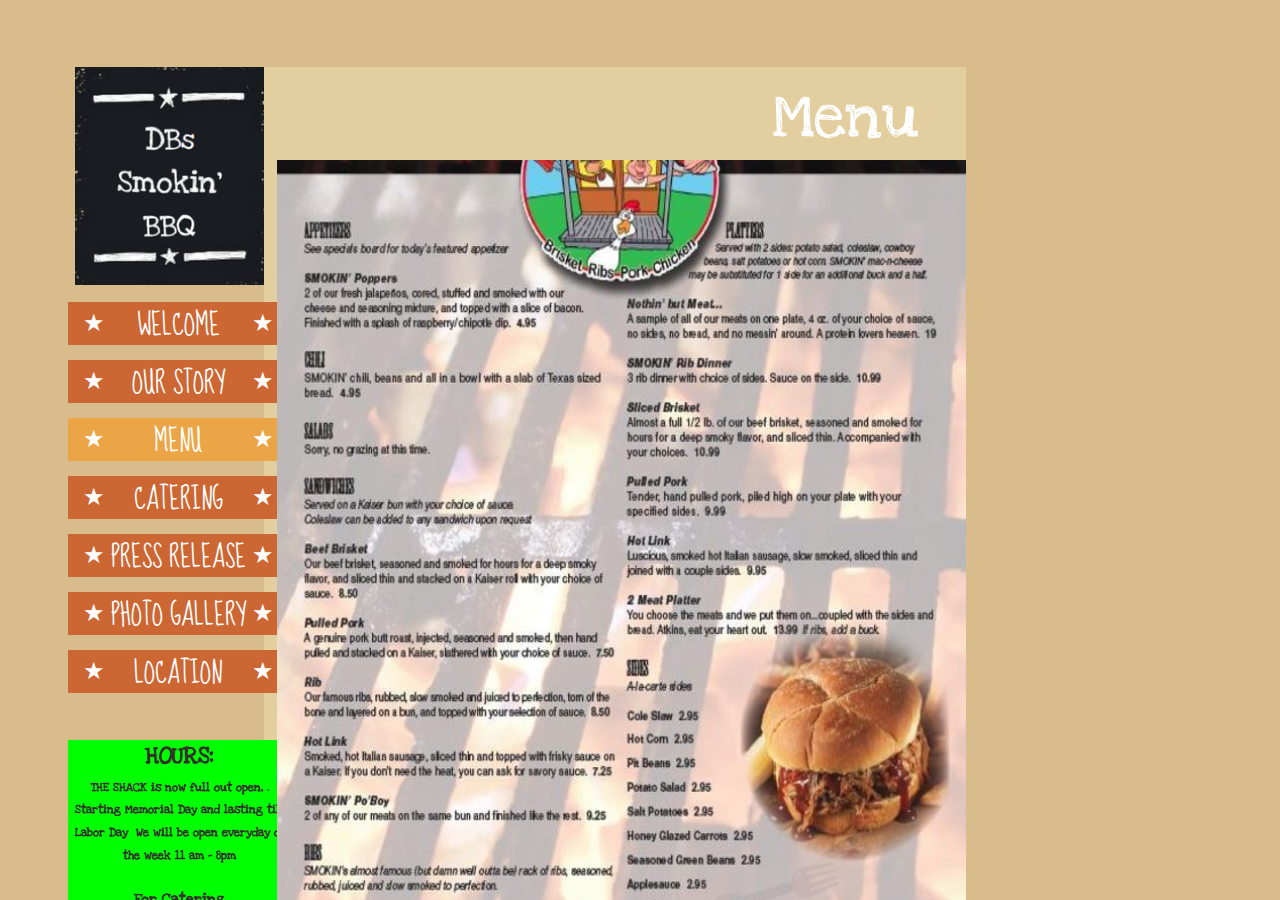
<file: menu.html>
<!DOCTYPE html>
<html lang="en" dir="ltr" data-tcc-ignore="">
<head>
    <title>Menu - Delicious</title>
    <link rel="icon" type="image/x-icon" href="/images/favicon.ico">
    <meta http-equiv="content-type" content="text/html; charset=UTF-8">
    <meta http-equiv="X-UA-Compatible" content="IE=edge,chrome=1">
    <link rel="stylesheet" type="text/css"
          href="//fonts.googleapis.com/css?family=Fredericka+the+Great|Allura|Amatic+SC|Arizonia|Averia+Sans+Libre|Cabin+Sketch|Francois+One|Jacques+Francois+Shadow|Josefin+Slab|Kaushan+Script|Love+Ya+Like+A+Sister|Merriweather|Offside|Open+Sans|Open+Sans+Condensed|Oswald|Over+the+Rainbow|Pacifico|Romanesco|Sacramento|Seaweed+Script|Special+Elite">
    <link rel="stylesheet" type="text/css"
          href="//fonts.googleapis.com/css?family=Sue+Ellen+Francisco|Love+Ya+Like+A+Sister|Didact+Gothic">
    <link rel="stylesheet" type="text/css" href="site.css?v=">
    <script> if (typeof ($sf) === "undefined") {
        $sf = {
            baseUrl: "https://img1.wsimg.com/wst/v7/WSB7_J_20180604_0305_WSB-17368_1463/v2",
            skin: "app",
            preload: 0,
            require: {
                jquery: "https://img1.wsimg.com/wst/v7/WSB7_J_20180604_0305_WSB-17368_1463/v2/libs/jquery/jq.js",
                paths: {"wsbcore": "common/wsb/core", "knockout": "libs/knockout/knockout"}
            }
        };
    } </script>
    <script id="duel"
            src="//img1.wsimg.com/starfield/duel/v2.5.8/duel.js?appid=O3BkA5J1#TzNCa0E1SjF2Mi41Ljdwcm9k"></script>
    <script> define('jquery', ['jq!starfield/jquery.mod'], function (m) {
        return m;
    });
    define('appconfig', [], {documentDownloadBaseUrl: 'http://nebula.wsimg.com'}); </script>

    <meta http-equiv="Content-Location" content="menu.html">
    <meta name="generator" content="Starfield Technologies; Go Daddy Website Builder 7.0.5350">
    <meta name="description" content="See what's cookin at DB's Smokin BBQ">
    <meta property="og:type" content="website">
    <meta property="og:title" content="Menu - Delicious">
    <meta property="og:site_name" content="DB's SMOKIN' BBQ">
    <meta property="og:url" content="http://dbssmokinbbq.com/menu.html">
    <meta property="og:description" content="See what's cookin at DB's Smokin BBQ">
    <meta property="og:image"
          content="//nebula.wsimg.com/b187b422a77b07c0928a57a00930099f?AccessKeyId=4A0D6C7448562A1D1551&disposition=0&alloworigin=1">

    <style type="text/css">
        #wsb-element-00000000-0000-0000-0000-000658219405 {
            top: 740px;
            left: 27px;
            position: absolute;
            z-index: 32
        }

        #wsb-element-00000000-0000-0000-0000-000658219405 .txt {
            padding: 0px;
            background: lime;
            width: 224px;
            height: 415px
        }

        #wsb-element-00000000-0000-0000-0000-000658219403 {
            top: 922px;
            left: 517px;
            position: absolute;
            z-index: 24
        }

        #wsb-element-00000000-0000-0000-0000-000658219403 .txt {
            width: 443px;
            height: 20px
        }

        #wsb-element-00000000-0000-0000-0000-000658219398 {
            top: 302px;
            left: 27px;
            position: absolute;
            z-index: 22
        }

        #wsb-element-00000000-0000-0000-0000-000658219398 {
            width: 221px;
            height: 174px
        }

        #wsb-element-00000000-0000-0000-0000-000665109033 {
            top: 67px;
            left: 731px;
            position: absolute;
            z-index: 75
        }

        #wsb-element-00000000-0000-0000-0000-000665109033 .txt {
            width: 150px;
            height: 95px
        }

        #wsb-element-00000000-0000-0000-0000-000658288738 {
            top: 67px;
            left: 34px;
            position: absolute;
            z-index: 62
        }

        #wsb-element-00000000-0000-0000-0000-000658288738 .wsb-image-inner {
        }

        #wsb-element-00000000-0000-0000-0000-000658288738 .wsb-image-inner div {
            width: 189px;
            height: 218.35px;
            position: relative;
            overflow: hidden
        }

        #wsb-element-00000000-0000-0000-0000-000658288738 img {
            position: absolute
        }

        #wsb-element-00000000-0000-0000-0000-000658274630 {
            top: 1261px;
            left: 671px;
            position: absolute;
            z-index: 54
        }

        #wsb-element-00000000-0000-0000-0000-000658274630 .txt {
            width: 395px;
            height: 22px
        }

        #wsb-element-00000000-0000-0000-0000-000658240970 {
            top: 160px;
            left: 236px;
            position: absolute;
            z-index: 38
        }

        #wsb-element-00000000-0000-0000-0000-000658240970 .wsb-image-inner {
        }

        #wsb-element-00000000-0000-0000-0000-000658240970 .wsb-image-inner div {
            width: 689px;
            height: 1048px;
            position: relative;
            overflow: hidden
        }

        #wsb-element-00000000-0000-0000-0000-000658240970 img {
            position: absolute
        }

        #wsb-element-00000000-0000-0000-0000-000658219424 {
            top: 67px;
            left: 223px;
            position: absolute;
            z-index: 14
        }

        #wsb-element-00000000-0000-0000-0000-000658219424 .wsb-shape {
            width: 702px;
            height: 1160px;
            box-sizing: content-box;
            -moz-box-sizing: content-box
        }
    </style>
</head>
<body>
<div class="wsb-canvas body"
     style="background-color: #d9bc8b; background-image: url(//nebula.wsimg.com/da07764bfa223d21cf3c6db37e365934?AccessKeyId=531592D248B589D87A56&alloworigin=1); background-position-x: center; background-position-y: top; background-position: center top; background-repeat: repeat; position: fixed; top: 0; bottom: 0; left: 0; right: 0; width: 100%; height: 100%; overflow: hidden;">
    <div class="wsb-canvas-page-container"
         style="position: absolute; top: 0; bottom: 0; left: 0; right: 0; width: 100%; height: 100%; overflow: auto;">
        <div id="wsb-canvas-template-page" class="wsb-canvas-page page"
             style="height: 1298px; width: 1199px; background-color: transparent; position: relative; margin: 0 auto auto;">
            <div id="wsb-canvas-template-container" style="position: absolute;">
                <div id="wsb-element-00000000-0000-0000-0000-000658219405" class="wsb-element-text" data-type="element">
                    <div class="txt "><p style="text-align: center;"><strong><span style="font-size:24px;"
                                                                                   class="editor_font_like_a_sister"></span></strong><strong><span
                        style="font-size:24px;" class="editor_font_like_a_sister">HOURS:</span></strong><br></p>
                        <p style="text-align: center;"><font><b
                            style="font-family: Love Ya Like A Sister, cursive; font-size: 12px;">THE SHACK
                            is now full out&nbsp;open, .</b></font><br></p>
                        <p style="text-align: center;"><b
                            style="font-family: Love Ya Like A Sister, cursive; font-size: 12px;">Starting
                            Memorial Day&nbsp;and lasting till Labor Day &nbsp;We will be open everyday of the week 11
                            am - 8pm</b></p>
                        <p style="text-align: center;"><br></p>
                        <p style="text-align: center;"><strong><span style="font-family:love ya like a sister,serif;"
                                                                     class="editor_font_like_a_sister">For Catering<br
                            class="editor_font_like_a_sister">Call us AT:<br class="editor_font_like_a_sister">814-319-1BBQ</span></strong>
                        </p>
                        <p style="text-align: center;"><strong><span style="font-family:love ya like a sister, serif;"
                                                                     class="editor_font_like_a_sister">OR</span></strong><br>
                        </p>
                        <p style="text-align: center;"><strong><span style="font-family:love ya like a sister,serif;"
                                                                     class="editor_font_like_a_sister">814-744-8777</span></strong><br>
                        </p>
                        <p style="text-align: center;"><strong><span style="font-family:love ya like a sister,serif;"
                                                                     class="editor_font_like_a_sister">​</span></strong><br>
                        </p>
                        <p style="text-align: center;"><strong><span style="font-family:love ya like a sister,serif;"
                                                                     class="editor_font_like_a_sister"></span></strong><span
                            style="font-family:arial,helvetica,sans-serif;"><strong><em>​</em></strong></span><strong><em>DONT
                            FORGET&nbsp;TO ORDER YOUR THANKSGIVING TURKEY OR CHRISTMAS HAM. &nbsp;ONE MONTH IN ADVANCE
                            FOR EACH!</em><br></strong></p>
                        <p style="text-align: center;"><strong><span style="font-family:love ya like a sister, serif;"
                                                                     class="editor_font_like_a_sister"></span></strong><br>
                        </p></div>
                </div>
                <div id="wsb-element-00000000-0000-0000-0000-000658219403" class="wsb-element-text" data-type="element">
                    <div class="txt "><p><br></p></div>
                </div>
                <div id="wsb-element-00000000-0000-0000-0000-000658219398" class="wsb-element-navigation"
                     data-type="element">
                    <div style="width: 221px; height: 174px;"
                         class="wsb-nav nav_theme nav-text-left nav-vertical nav-btn-stretch wsb-navigation-rendered-top-level-container"
                         id="wsb-nav-00000000-0000-0000-0000-000658219398">
                        <ul class="wsb-navigation-rendered-top-level-menu ">
                            <li><a href="/" target="" data-title="Welcome"
                                   data-pageid="00000000-0000-0000-0000-000004909543"
                                   data-url="/">Welcome</a></li>
                            <li><a href="our-story.html" target="" data-title="Our Story"
                                   data-pageid="00000000-0000-0000-0000-000004917755"
                                   data-url="our-story.html">Our Story</a></li>
                            <li class="active">
                                <a href="menu.html" target="" data-title="Menu"
                                   data-pageid="00000000-0000-0000-0000-000008502808"
                                   data-url="menu.html">Menu</a></li>
                            <li><a href="catering.html" target="" data-title="Catering"
                                   data-pageid="00000000-0000-0000-0000-000664783321"
                                   data-url="catering.html">Catering</a></li>
                            <li><a href="press-release.html" target="" data-title="Press Release"
                                   data-pageid="00000000-0000-0000-0000-000658248383"
                                   data-url="press-release.html">Press Release</a></li>
                            <li><a href="photo-gallery.html" target="" data-title="Photo Gallery"
                                   data-pageid="00000000-0000-0000-0000-000658244537"
                                   data-url="photo-gallery.html">Photo Gallery</a></li>
                            <li><a href="location.html" target="" data-title="Location"
                                   data-pageid="00000000-0000-0000-0000-000004917773"
                                   data-url="location.html">Location</a></li>
                        </ul>
                    </div>
                </div>
                <div id="wsb-element-00000000-0000-0000-0000-000665109033" class="wsb-element-text" data-type="element">
                    <div class="txt "><p><span style="font-size:48px;"><span
                        style="font-family:love ya like a sister,serif;"><span
                        style="color:#FFFFFF;">​</span></span></span><span style="font-size:64px;"><span
                        style="font-family:love ya like a sister,serif;"><span
                        style="color:#FFFFFF;">Menu</span></span></span><span style="font-size:48px;"><span
                        style="font-family:love ya like a sister,serif;"><span
                        style="color:#FFFFFF;"></span></span></span><br></p></div>
                </div>
                <div id="wsb-element-00000000-0000-0000-0000-000658288738" class="wsb-element-image"
                     data-type="element">
                    <div class="wsb-image-inner ">
                        <div class="img">
                            <img src="images/logo.png" style="vertical-align:middle;width:189px;height:218px;" alt="">
                        </div>
                    </div>
                </div>
                <div id="wsb-element-00000000-0000-0000-0000-000658274630" class="wsb-element-text" data-type="element">
                    <div class="txt "><p>Copyright 2015 © DB's Smokin'&nbsp;BBQ&nbsp;</p></div>
                </div>
                <div id="wsb-element-00000000-0000-0000-0000-000658240970" class="wsb-element-image"
                     data-type="element">
                    <div class="wsb-image-inner ">
                        <div class="img">
                            <img src="images/menu.jpg" style="vertical-align:middle;width:689px;height:1048px;" alt="">
                        </div>
                    </div>
                </div>
                <div id="wsb-element-00000000-0000-0000-0000-000658219424" class="wsb-element-shape"
                     data-type="element">
                    <div class="wsb-shape shape_theme_content "></div>
                </div>
            </div>
        </div>
        <div id="wsb-canvas-template-footer" class="wsb-canvas-page-footer footer"
             style="margin: auto; min-height:100px; height: 100px; width: 1199px; position: relative;">
            <div id="wsb-canvas-template-footer-container" class="footer-container" style="position: absolute"></div>
        </div>
        <div class="view-as-mobile" style="padding:10px;position:relative;text-align:center;display:none;">
            <a href="#" onclick="return false;">View on Mobile</a></div>
    </div>
</div>

<script
    type="text/javascript"> require(['jquery', 'common/cookiemanager/cookiemanager', 'designer/iebackground/iebackground'], function ($, cookieManager, bg) {
    if (cookieManager.getCookie("WSB.ForceDesktop")) {
        $('.view-as-mobile', '.wsb-canvas-page-container').show().find('a').bind('click', function () {
            cookieManager.eraseCookie("WSB.ForceDesktop");
            window.location.reload(true);
        });
    }
    bg.fixBackground();
});
</script>
<script>
    var addthis_config = {
        "ui_language": "en",
        "pubid": "ra-5162fff83017c0e0",
        "data_track_addressbar": false,
        "data_track_clickback": false
    };
</script>
<script>
    if (addthis && addthis.layers) {
        addthis.layers({'share': {'mobile': false}});
    }
</script>
<script>
    function tccl_dpsid() {
        for (var t = "dps_site_id=", i = document.cookie.split(";"), e = 0; e < i.length; e++) {
            for (var n = i[e]; " " == n.charAt(0);) n = n.substring(1);
            if (0 == n.indexOf(t)) return n.substring(t.length, n.length)
        }
        return null
    }

    "undefined" == typeof _trfd && (window._trfd = []), _trfd.push({"tccl.baseHost": "secureserver.net"}), _trfd.push({
        ap: "WSBv7",
        ds: tccl_dpsid() || "-1"
    });
</script>
<script src="//img1.wsimg.com/tcc/tcc_l.combined.1.0.5.min.js"></script>

</body>
</html>
</file>
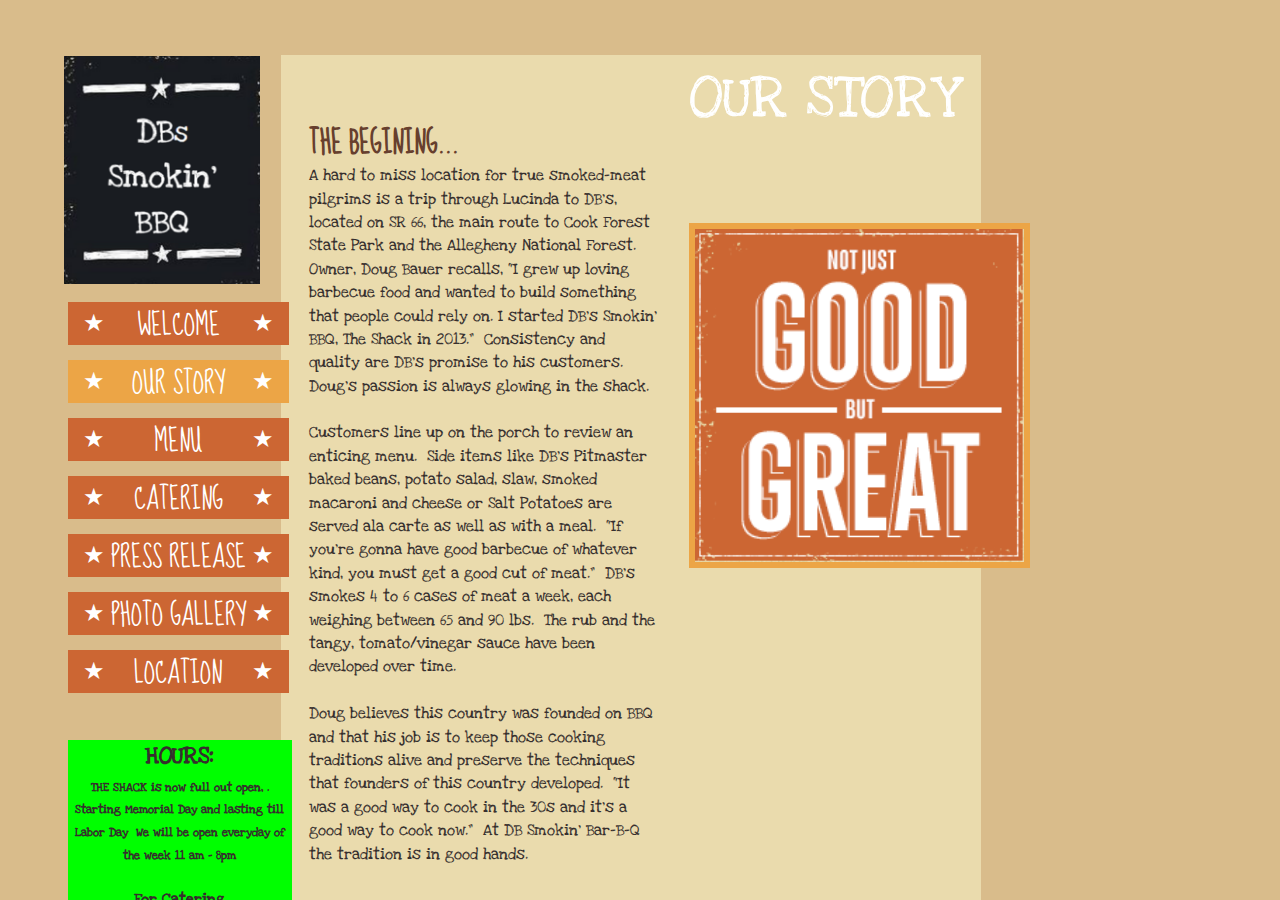
<file: our-story.html>
<!DOCTYPE html>
<html lang="en" dir="ltr" data-tcc-ignore="">
<head>
    <title>Our Story - Interesting</title>
    <link rel="icon" type="image/x-icon" href="/images/favicon.ico">
    <meta http-equiv="content-type" content="text/html; charset=UTF-8">
    <meta http-equiv="X-UA-Compatible" content="IE=edge,chrome=1">
    <link rel="stylesheet" type="text/css"
          href="//fonts.googleapis.com/css?family=Fredericka+the+Great|Allura|Amatic+SC|Arizonia|Averia+Sans+Libre|Cabin+Sketch|Francois+One|Jacques+Francois+Shadow|Josefin+Slab|Kaushan+Script|Love+Ya+Like+A+Sister|Merriweather|Offside|Open+Sans|Open+Sans+Condensed|Oswald|Over+the+Rainbow|Pacifico|Romanesco|Sacramento|Seaweed+Script|Special+Elite">
    <link rel="stylesheet" type="text/css"
          href="//fonts.googleapis.com/css?family=Sue+Ellen+Francisco|Love+Ya+Like+A+Sister|Didact+Gothic">
    <link rel="stylesheet" type="text/css" href="site.css?v=">
    <script> if (typeof ($sf) === "undefined") {
        $sf = {
            baseUrl: "https://img1.wsimg.com/wst/v7/WSB7_J_20180604_0305_WSB-17368_1463/v2",
            skin: "app",
            preload: 0,
            require: {
                jquery: "https://img1.wsimg.com/wst/v7/WSB7_J_20180604_0305_WSB-17368_1463/v2/libs/jquery/jq.js",
                paths: {"wsbcore": "common/wsb/core", "knockout": "libs/knockout/knockout"}
            }
        };
    } </script>
    <script id="duel"
            src="//img1.wsimg.com/starfield/duel/v2.5.8/duel.js?appid=O3BkA5J1#TzNCa0E1SjF2Mi41Ljdwcm9k"></script>
    <script> define('jquery', ['jq!starfield/jquery.mod'], function (m) {
        return m;
    });
    define('appconfig', [], {documentDownloadBaseUrl: 'http://nebula.wsimg.com'}); </script>

    <meta http-equiv="Content-Location" content="our-story.html">
    <meta name="generator" content="Starfield Technologies; Go Daddy Website Builder 7.0.5350">
    <meta name="description" content="Learn how we got started at DB's Smokin BBQ">
    <meta property="og:type" content="website">
    <meta property="og:title" content="Our Story - Interesting">
    <meta property="og:site_name" content="DB's SMOKIN' BBQ">
    <meta property="og:url" content="http://dbssmokinbbq.com/our-story.html">
    <meta property="og:description" content="Learn how we got started at DB's Smokin BBQ">
    <meta property="og:image"
          content="//nebula.wsimg.com/36225d4df579471cfc8e46a75c539d5d?AccessKeyId=4A0D6C7448562A1D1551&disposition=0&alloworigin=1">

    <style type="text/css">
        #wsb-element-00000000-0000-0000-0000-000658219405 {
            top: 740px;
            left: 27px;
            position: absolute;
            z-index: 32
        }

        #wsb-element-00000000-0000-0000-0000-000658219405 .txt {
            padding: 0px;
            background: lime;
            width: 224px;
            height: 415px
        }

        #wsb-element-00000000-0000-0000-0000-000658219403 {
            top: 922px;
            left: 517px;
            position: absolute;
            z-index: 24
        }

        #wsb-element-00000000-0000-0000-0000-000658219403 .txt {
            width: 443px;
            height: 20px
        }

        #wsb-element-00000000-0000-0000-0000-000658219398 {
            top: 302px;
            left: 27px;
            position: absolute;
            z-index: 22
        }

        #wsb-element-00000000-0000-0000-0000-000658219398 {
            width: 221px;
            height: 174px
        }

        #wsb-element-00000000-0000-0000-0000-000658288055 {
            top: 56px;
            left: 23px;
            position: absolute;
            z-index: 61
        }

        #wsb-element-00000000-0000-0000-0000-000658288055 .wsb-image-inner {
        }

        #wsb-element-00000000-0000-0000-0000-000658288055 .wsb-image-inner div {
            width: 196px;
            height: 228px;
            position: relative;
            overflow: hidden
        }

        #wsb-element-00000000-0000-0000-0000-000658288055 img {
            position: absolute
        }

        #wsb-element-00000000-0000-0000-0000-000658274157 {
            top: 1095px;
            left: 666px;
            position: absolute;
            z-index: 53
        }

        #wsb-element-00000000-0000-0000-0000-000658274157 .txt {
            width: 388px;
            height: 20px
        }

        #wsb-element-00000000-0000-0000-0000-000658219425 {
            top: 55px;
            left: 240px;
            position: absolute;
            z-index: 15
        }

        #wsb-element-00000000-0000-0000-0000-000658219425 .wsb-shape {
            width: 700px;
            height: 1009px;
            box-sizing: content-box;
            -moz-box-sizing: content-box
        }

        #wsb-element-00000000-0000-0000-0000-000658219411 {
            top: 958px;
            left: 268.5px;
            position: absolute;
            z-index: 34
        }

        #wsb-element-00000000-0000-0000-0000-000658219411 .txt {
            width: 643px;
            height: 78px
        }

        #wsb-element-00000000-0000-0000-0000-000658219409 {
            top: 223px;
            left: 648px;
            position: absolute;
            z-index: 32
        }

        #wsb-element-00000000-0000-0000-0000-000658219409 .wsb-image-inner {
        }

        #wsb-element-00000000-0000-0000-0000-000658219409 .wsb-image-inner div {
            width: 329px;
            height: 333px;
            position: relative;
            overflow: hidden
        }

        #wsb-element-00000000-0000-0000-0000-000658219409 img {
            position: absolute
        }

        #wsb-element-00000000-0000-0000-0000-000658219408 {
            top: 124px;
            left: 268px;
            position: absolute;
            z-index: 31
        }

        #wsb-element-00000000-0000-0000-0000-000658219408 .txt {
            padding: 0px;
            width: 351px;
            height: 729px
        }

        #wsb-element-00000000-0000-0000-0000-000658219407 {
            top: 69px;
            left: 648px;
            position: absolute;
            z-index: 30
        }

        #wsb-element-00000000-0000-0000-0000-000658219407 .txt {
            width: 629px;
            height: 60px
        }

        #wsb-element-00000000-0000-0000-0000-000658219406 {
            top: 55px;
            left: 240px;
            position: absolute;
            z-index: 12
        }

        #wsb-element-00000000-0000-0000-0000-000658219406 .wsb-shape {
            width: 700px;
            height: 881px;
            box-sizing: content-box;
            -moz-box-sizing: content-box
        }
    </style>

</head>
<body>
<div class="wsb-canvas body"
     style="background-color: #d9bc8b; background-image: url(//nebula.wsimg.com/da07764bfa223d21cf3c6db37e365934?AccessKeyId=531592D248B589D87A56&alloworigin=1); background-position-x: center; background-position-y: top; background-position: center top; background-repeat: repeat; position: fixed; top: 0; bottom: 0; left: 0; right: 0; width: 100%; height: 100%; overflow: hidden;">
    <div class="wsb-canvas-page-container"
         style="position: absolute; top: 0; bottom: 0; left: 0; right: 0; width: 100%; height: 100%; overflow: auto;">
        <div id="wsb-canvas-template-page" class="wsb-canvas-page page"
             style="height: 1132px; margin: auto; width: 1199px; background-color: transparent; position: relative; margin-top: 0px">
            <div id="wsb-canvas-template-container" style="position: absolute;">
                <div id="wsb-element-00000000-0000-0000-0000-000658219405" class="wsb-element-text" data-type="element">
                    <div class="txt "><p style="text-align: center;"><strong><span style="font-size:24px;"
                                                                                   class="editor_font_like_a_sister"></span></strong><strong><span
                        style="font-size:24px;" class="editor_font_like_a_sister">HOURS:</span></strong><br></p>
                        <p style="text-align: center;"><font><b
                            style="font-family: &quot;Love Ya Like A Sister&quot;, cursive; font-size: 12px;">THE SHACK
                            is now full out&nbsp;open, .</b></font><br></p>
                        <p style="text-align: center;"><b
                            style="font-family: &quot;Love Ya Like A Sister&quot;, cursive; font-size: 12px;">Starting
                            Memorial Day&nbsp;and lasting till Labor Day &nbsp;We will be open everyday of the week 11
                            am - 8pm</b></p>
                        <p style="text-align: center;"><br></p>
                        <p style="text-align: center;"><strong><span style="font-family:love ya like a sister;"
                                                                     class="editor_font_like_a_sister">For Catering<br
                            class="editor_font_like_a_sister">Call us AT:<br class="editor_font_like_a_sister">814-319-1BBQ</span></strong>
                        </p>
                        <p style="text-align: center;"><strong><span style="font-family:love ya like a sister;"
                                                                     class="editor_font_like_a_sister">OR</span></strong><br>
                        </p>
                        <p style="text-align: center;"><strong><span style="font-family:love ya like a sister;"
                                                                     class="editor_font_like_a_sister">814-744-8777</span></strong><br>
                        </p>
                        <p style="text-align: center;"><strong><span style="font-family:love ya like a sister;"
                                                                     class="editor_font_like_a_sister">​</span></strong><br>
                        </p>
                        <p style="text-align: center;"><strong><span style="font-family:love ya like a sister;"
                                                                     class="editor_font_like_a_sister"></span></strong><span
                            style="font-family:arial,helvetica,sans-serif;"><strong><em>​</em></strong></span><strong><em>DONT
                            FORGET&nbsp;TO ORDER YOUR THANKSGIVING TURKEY OR CHRISTMAS HAM. &nbsp;ONE MONTH IN ADVANCE
                            FOR EACH!</em><br></strong></p>
                        <p style="text-align: center;"><strong><span style="font-family:love ya like a sister;"
                                                                     class="editor_font_like_a_sister"></span></strong><br>
                        </p></div>
                </div>
                <div id="wsb-element-00000000-0000-0000-0000-000658219403" class="wsb-element-text" data-type="element">
                    <div class="txt "><p><br></p></div>
                </div>
                <div id="wsb-element-00000000-0000-0000-0000-000658219398" class="wsb-element-navigation"
                     data-type="element">
                    <div style="width: 221px; height: 174px;"
                         class="wsb-nav nav_theme nav-text-left nav-vertical nav-btn-stretch wsb-navigation-rendered-top-level-container"
                         id="wsb-nav-00000000-0000-0000-0000-000658219398">
                        <style> #wsb-nav-00000000-0000-0000-0000-000658219398.wsb-navigation-rendered-top-level-container ul > li:hover, #wsb-nav-00000000-0000-0000-0000-000658219398.wsb-navigation-rendered-top-level-container ul > li:hover > a, #wsb-nav-00000000-0000-0000-0000-000658219398.wsb-navigation-rendered-top-level-container ul > li.active:hover, #wsb-nav-00000000-0000-0000-0000-000658219398.wsb-navigation-rendered-top-level-container ul > li.active > a:hover, #wsb-nav-00000000-0000-0000-0000-000658219398.wsb-navigation-rendered-top-level-container ul > li.active .nav-subnav li:hover, #wsb-nav-00000000-0000-0000-0000-000658219398.wsb-navigation-rendered-top-level-container ul > li.active .nav-subnav li:hover > a {
                            background-color: !important;
                            color: !important;
                        } </style>
                        <ul class="wsb-navigation-rendered-top-level-menu ">
                            <li style="width: "><a href="/" target="" data-title="Welcome"
                                                   data-pageid="00000000-0000-0000-0000-000004909543"
                                                   data-url="/">Welcome</a></li>
                            <li style="width: " class="active"><a href="our-story.html" target="" data-title="Our Story"
                                                                  data-pageid="00000000-0000-0000-0000-000004917755"
                                                                  data-url="our-story.html">Our Story</a></li>
                            <li style="width: "><a href="menu.html" target="" data-title="Menu"
                                                   data-pageid="00000000-0000-0000-0000-000008502808"
                                                   data-url="menu.html">Menu</a></li>
                            <li style="width: "><a href="catering.html" target="" data-title="Catering"
                                                   data-pageid="00000000-0000-0000-0000-000664783321"
                                                   data-url="catering.html">Catering</a></li>
                            <li style="width: "><a href="press-release.html" target="" data-title="Press Release"
                                                   data-pageid="00000000-0000-0000-0000-000658248383"
                                                   data-url="press-release.html">Press Release</a></li>
                            <li style="width: "><a href="photo-gallery.html" target="" data-title="Photo Gallery"
                                                   data-pageid="00000000-0000-0000-0000-000658244537"
                                                   data-url="photo-gallery.html">Photo Gallery</a></li>
                            <li style="width: "><a href="location.html" target="" data-title="Location"
                                                   data-pageid="00000000-0000-0000-0000-000004917773"
                                                   data-url="location.html">Location</a></li>
                        </ul>
                    </div>
                </div>
                <div id="wsb-element-00000000-0000-0000-0000-000658288055" class="wsb-element-image"
                     data-type="element">
                    <div class="wsb-image-inner ">
                        <div class="img">
                            <img src="images/logo.png" alt="" style="vertical-align:middle;width:196px;height:228px;">
                        </div>
                    </div>
                </div>
                <div id="wsb-element-00000000-0000-0000-0000-000658274157" class="wsb-element-text" data-type="element">
                    <div class="txt "><p>Copyright 2015 © DB's Smokin' BBQ&nbsp;</p></div>
                </div>
                <div id="wsb-element-00000000-0000-0000-0000-000658219425" class="wsb-element-shape"
                     data-type="element">
                    <div class="wsb-shape shape_theme_content "></div>
                </div>
                <div id="wsb-element-00000000-0000-0000-0000-000658219411" class="wsb-element-text" data-type="element">
                    <div class="txt "><h3 style="text-align: center;"><span
                        style="background-color: transparent; line-height: 1.4;">We use only the best ingredients that keep</span><br>customers
                        coming back AGAIN ANd again.</h3></div>
                </div>
                <div id="wsb-element-00000000-0000-0000-0000-000658219409" class="wsb-element-image"
                     data-type="element">
                    <div class="wsb-image-inner ">
                        <div class="img_theme">
                            <img src="images/bbg.png" alt=""
                                 style="vertical-align:middle;width:329px;height:333px;"></div>
                    </div>
                </div>
                <div id="wsb-element-00000000-0000-0000-0000-000658219408" class="wsb-element-text" data-type="element">
                    <div class="txt "><h2>the begining...</h2>
                        <p><span style="font-family:love ya like a sister;"><span
                            style="background-color: transparent; line-height: 1.4;">​A hard to miss location for true smoked-meat pilgrims is a trip through Lucinda to DB’s, located on SR 66, the main route to Cook Forest State Park and the Allegheny National Forest.&nbsp; Owner, Doug Bauer recalls, “I grew up loving barbecue food and wanted to build something that people could rely on. I started DB’s Smokin’ BBQ, The Shack in 2013.”&nbsp; Consistency and quality are DB’s promise to his customers.&nbsp; Doug’s passion is always glowing in the shack.&nbsp;<br><br>Customers line up on the porch to review an enticing menu.&nbsp; Side items like DB’s Pitmaster baked beans, potato salad, slaw, smoked macaroni and cheese or Salt Potatoes are served ala carte as well as with a meal.&nbsp; “If you’re gonna have good barbecue of whatever kind, you must get a good cut of meat.”&nbsp; DB’s smokes 4 to 6 cases of meat a week, each weighing between 65 and 90 lbs.&nbsp; The rub and the tangy, tomato/vinegar sauce have been developed over time. &nbsp;</span></span><br>
                        </p>
                        <p><span style="font-family:love ya like a sister;"><span
                            style="background-color: transparent; line-height: 1.4;"><br>Doug believes this country was founded on BBQ and that his job is to keep those cooking traditions alive and preserve the techniques that founders of this country developed.&nbsp; “It was a good way to cook in the 30s and it’s a good way to cook now.”&nbsp; At DB Smokin’ Bar-B-Q the tradition is in good hands.&nbsp;</span></span>
                        </p></div>
                </div>
                <div id="wsb-element-00000000-0000-0000-0000-000658219407" class="wsb-element-text" data-type="element">
                    <div class="txt "><h1>OUR STORY</h1></div>
                </div>
                <div id="wsb-element-00000000-0000-0000-0000-000658219406" class="wsb-element-shape"
                     data-type="element">
                    <div class="wsb-shape shape_theme_content "></div>
                </div>
            </div>
        </div>
        <div id="wsb-canvas-template-footer" class="wsb-canvas-page-footer footer"
             style="margin: auto; min-height:100px; height: 100px; width: 1199px; position: relative;">
            <div id="wsb-canvas-template-footer-container" class="footer-container" style="position: absolute"></div>
        </div>
        <div class="view-as-mobile" style="padding:10px;position:relative;text-align:center;display:none;"><a href="#"
                                                                                                              onclick="return false;">View
            on Mobile</a></div>
    </div>
</div>
<script
    type="text/javascript"> require(['jquery', 'common/cookiemanager/cookiemanager', 'designer/iebackground/iebackground'], function ($, cookieManager, bg) {
    if (cookieManager.getCookie("WSB.ForceDesktop")) {
        $('.view-as-mobile', '.wsb-canvas-page-container').show().find('a').bind('click', function () {
            cookieManager.eraseCookie("WSB.ForceDesktop");
            window.location.reload(true);
        });
    }
    bg.fixBackground();
}); </script>
<script> var addthis_config = {
    "ui_language": "en",
    "pubid": "ra-5162fff83017c0e0",
    "data_track_addressbar": false,
    "data_track_clickback": false
}; </script>
<script> if (addthis && addthis.layers) {
    addthis.layers({'share': {'mobile': false}});
} </script>
<script>function tccl_dpsid() {
    for (var t = "dps_site_id=", i = document.cookie.split(";"), e = 0; e < i.length; e++) {
        for (var n = i[e]; " " == n.charAt(0);) n = n.substring(1);
        if (0 == n.indexOf(t)) return n.substring(t.length, n.length)
    }
    return null
}

"undefined" == typeof _trfd && (window._trfd = []), _trfd.push({"tccl.baseHost": "secureserver.net"}), _trfd.push({
    ap: "WSBv7",
    ds: tccl_dpsid() || "-1"
});</script>
<script src="//img1.wsimg.com/tcc/tcc_l.combined.1.0.5.min.js"></script>
</body>
</html>
</file>
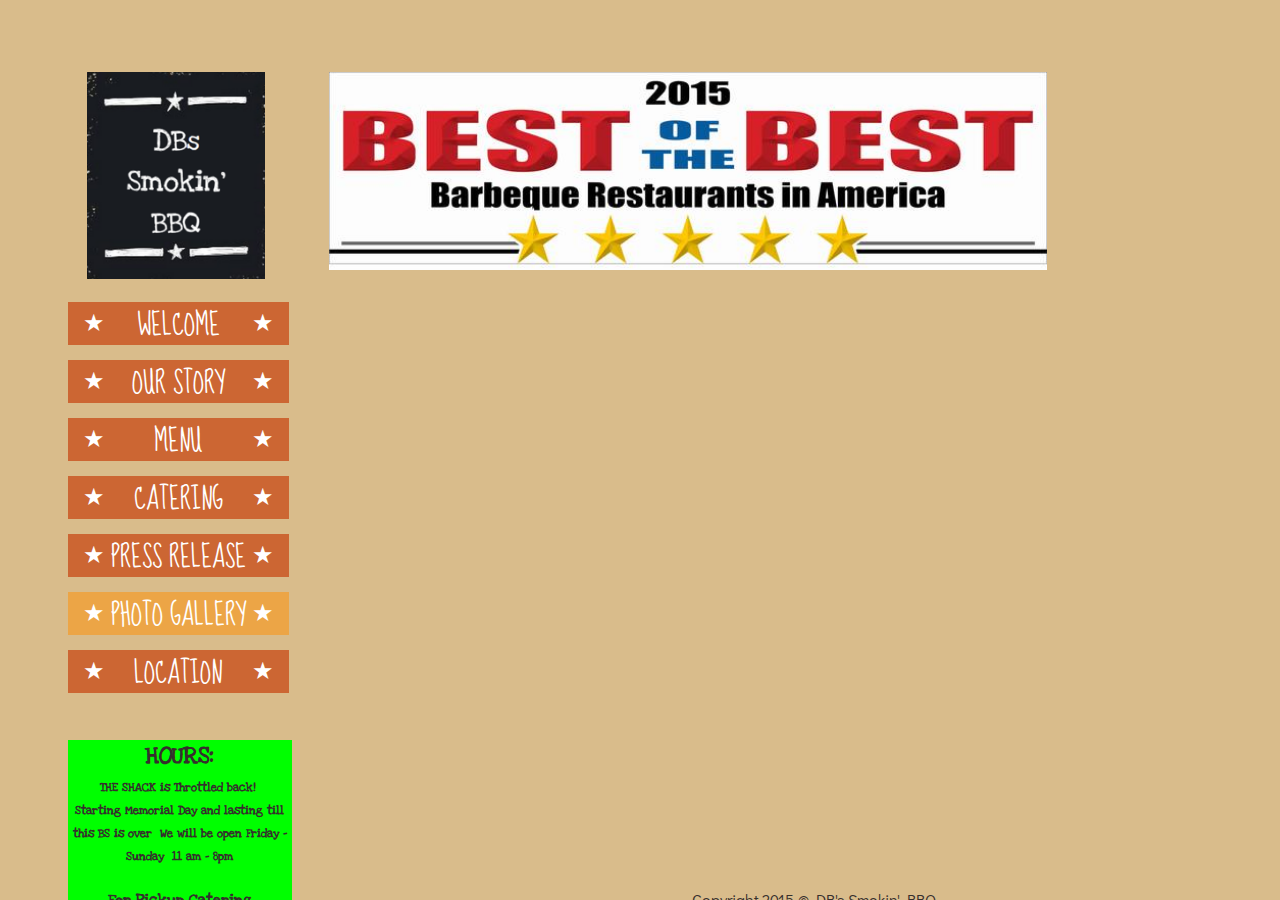
<file: photo-gallery.html>
<!DOCTYPE html>
<html lang="en" dir="ltr" data-tcc-ignore="">
<head>
    <title>Photo Gallery</title>
    <link rel="icon" type="image/x-icon" href="/images/favicon.ico">
    <meta http-equiv="content-type" content="text/html; charset=UTF-8">
    <meta http-equiv="X-UA-Compatible" content="IE=edge,chrome=1">
    <link rel="stylesheet" type="text/css"
          href="//fonts.googleapis.com/css?family=Fredericka+the+Great|Allura|Amatic+SC|Arizonia|Averia+Sans+Libre|Cabin+Sketch|Francois+One|Jacques+Francois+Shadow|Josefin+Slab|Kaushan+Script|Love+Ya+Like+A+Sister|Merriweather|Offside|Open+Sans|Open+Sans+Condensed|Oswald|Over+the+Rainbow|Pacifico|Romanesco|Sacramento|Seaweed+Script|Special+Elite">
    <link rel="stylesheet" type="text/css"
          href="//fonts.googleapis.com/css?family=Sue+Ellen+Francisco|Love+Ya+Like+A+Sister|Didact+Gothic">
    <link rel="stylesheet" type="text/css" href="site.css?v=">
    <script> if (typeof ($sf) === "undefined") {
        $sf = {
            baseUrl: "https://img1.wsimg.com/wst/v7/WSB7_J_20210804_1009_Dep-19198_3069/v2",
            skin: "app",
            preload: 0,
            require: {
                jquery: "https://img1.wsimg.com/wst/v7/WSB7_J_20210804_1009_Dep-19198_3069/v2/libs/jquery/jq.js",
                paths: {"wsbcore": "common/wsb/core", "knockout": "libs/knockout/knockout"}
            }
        };
    } </script>
    <script id="duel"
            src="//img1.wsimg.com/starfield/duel/v2.5.8/duel.js?appid=O3BkA5J1#TzNCa0E1SjF2Mi41Ljdwcm9k"></script>
    <script> define('jquery', ['jq!starfield/jquery.mod'], function (m) {
        return m;
    });
    define('appconfig', [], {documentDownloadBaseUrl: 'http://nebula.wsimg.com'}); </script>

    <meta http-equiv="Content-Location" content="photo-gallery.html">
    <meta name="generator" content="Starfield Technologies; Go Daddy Website Builder 7.0.5350">
    <meta name="description" content="Take a look at some pictures at DB's Smokin BBQ">
    <meta property="og:type" content="website">
    <meta property="og:title" content="Photo Gallery">
    <meta property="og:site_name" content="DB's SMOKIN' BBQ">
    <meta property="og:url" content="http://www.dbssmokinbbq.com/photo-gallery.html">
    <meta property="og:description" content="Take a look at some pictures at DB's Smokin BBQ">
    <meta property="og:image"
          content="//nebula.wsimg.com/193bdc8c90122851a17190d65882d53d?AccessKeyId=4A0D6C7448562A1D1551&disposition=0&alloworigin=1">

    <style type="text/css">
        #wsb-element-00000000-0000-0000-0000-000658247055 {
            top: 361px;
            left: 355px;
            position: absolute;
            z-index: 45
        }

        #wsb-element-00000000-0000-0000-0000-000658247055 > div {
            width: 585px;
            height: 438px
        }

        #wsb-element-00000000-0000-0000-0000-000658245748 {
            top: 72px;
            left: 288px;
            position: absolute;
            z-index: 44
        }

        #wsb-element-00000000-0000-0000-0000-000658245748 .wsb-image-inner {
        }

        #wsb-element-00000000-0000-0000-0000-000658245748 .wsb-image-inner div {
            width: 718px;
            height: 198px;
            position: relative;
            overflow: hidden
        }

        #wsb-element-00000000-0000-0000-0000-000658245748 img {
            position: absolute
        }

        #wsb-element-00000000-0000-0000-0000-000658275343 {
            top: 888.5px;
            left: 651px;
            position: absolute;
            z-index: 56
        }

        #wsb-element-00000000-0000-0000-0000-000658275343 .txt {
            width: 453px;
            height: 22px
        }

        #wsb-element-00000000-0000-0000-0000-000658290390 {
            top: 72px;
            left: 46px;
            position: absolute;
            z-index: 68
        }

        #wsb-element-00000000-0000-0000-0000-000658290390 .wsb-image-inner {
        }

        #wsb-element-00000000-0000-0000-0000-000658290390 .wsb-image-inner div {
            width: 178px;
            height: 207px;
            position: relative;
            overflow: hidden
        }

        #wsb-element-00000000-0000-0000-0000-000658290390 img {
            position: absolute
        }

        #wsb-element-00000000-0000-0000-0000-000658219405 {
            top: 740px;
            left: 27px;
            position: absolute;
            z-index: 32
        }

        #wsb-element-00000000-0000-0000-0000-000658219405 .txt {
            padding: 0px;
            background: lime;
            width: 224px;
            height: 416px
        }

        #wsb-element-00000000-0000-0000-0000-000658219403 {
            top: 922px;
            left: 517px;
            position: absolute;
            z-index: 24
        }

        #wsb-element-00000000-0000-0000-0000-000658219403 .txt {
            width: 443px;
            height: 22px
        }

        #wsb-element-00000000-0000-0000-0000-000658219398 {
            top: 302px;
            left: 27px;
            position: absolute;
            z-index: 22
        }

        #wsb-element-00000000-0000-0000-0000-000658219398 {
            width: 221px;
            height: 174px
        }
    </style>

</head>
<body>
<div class="wsb-canvas body"
     style="background-color: #d9bc8b; background-image: url(//nebula.wsimg.com/da07764bfa223d21cf3c6db37e365934?AccessKeyId=531592D248B589D87A56&alloworigin=1); background-position-x: center; background-position-y: top; background-position: center top; background-repeat: repeat; position: fixed; top: 0; bottom: 0; left: 0; right: 0; width: 100%; height: 100%; overflow: hidden;">
    <div class="wsb-canvas-page-container"
         style="position: absolute; top: 0; bottom: 0; left: 0; right: 0; width: 100%; height: 100%; overflow: auto;">
        <div id="wsb-canvas-template-page" class="wsb-canvas-page page"
             style="height: 1214px; margin: auto; width: 1199px; background-color: transparent; position: relative; margin-top: 0px">
            <div id="wsb-canvas-template-container" style="position: absolute;">
                <div id="wsb-element-00000000-0000-0000-0000-000658247055" class="wsb-element-gallery"
                     data-type="element">
                    <div class="false ">
                        <div id="desktop-00000000-0000-0000-0000-000658247055" class="wsb-media-gallery">
                            <ul class="wsb-media-gallery-slider"></ul>
                        </div>
                    </div>
                    <script type="text/javascript">
                        require(['designer/app/builder/ui/controls/media/gallery/media.gallery'], function (gallery) {
                            var $element = $('#desktop-00000000-0000-0000-0000-000658247055.wsb-media-gallery');
                            var model = {
                                ID: '00000000-0000-0000-0000-000658247055',
                                mode: 'desktop',
                                preview: false,
                                Layer: 45,
                                Width: '585px',
                                Height: '438px',
                                GalleryAssets: [{
                                    "id": "193bdc8c90122851a17190d65882d53d:4A0D6C7448562A1D1551",
                                    "src": "images/slide/img1.jpeg",
                                    "caption": "",
                                    "link": "",
                                    "type": "image"
                                }, {
                                    "id": "ad7b9f3712581e8a6a3b8ce1ad84fe4d:4A0D6C7448562A1D1551",
                                    "src": "images/slide/img2.jpeg",

                                    "caption": "",
                                    "link": "",
                                    "type": "image"
                                }, {
                                    "id": "418da6bb702e115f7207e340e16017b7:4A0D6C7448562A1D1551",
                                    "src": "images/slide/img3.jpeg",

                                    "caption": "",
                                    "link": "",
                                    "type": "image"
                                }, {
                                    "id": "dd4c8d1255bddeae016663a3153d14b8:4A0D6C7448562A1D1551",
                                    "src": "images/slide/img4.jpeg",
                                    "caption": "",
                                    "link": "",
                                    "type": "image"
                                }, {
                                    "id": "8b3eec90ac22ded7a76dba72a73f0d0f:4A0D6C7448562A1D1551",
                                    "src": "images/slide/img5.jpeg",
                                    "caption": "",
                                    "link": "",
                                    "type": "image"
                                }, {
                                    "id": "f6a7d7dbf87398bd380b30af860d6c17:4A0D6C7448562A1D1551",
                                    "src": "images/slide/img6.jpeg",
                                    "caption": "",
                                    "link": "",
                                    "type": "image"
                                }, {
                                    "id": "85b48b1f7d37e12073f02589d0137cfd:4A0D6C7448562A1D1551",
                                    "src": "images/slide/img7.jpeg",
                                    "caption": "",
                                    "link": "",
                                    "type": "image"
                                }, {
                                    "id": "286e2f6f2d5023beff968e2ad73db6e6:4A0D6C7448562A1D1551",
                                    "src": "images/slide/img8.jpeg",
                                    "caption": "",
                                    "link": "",
                                    "type": "image"
                                }],
                                GalleryAutoStart: true,
                                GalleryCaption: true,
                                GalleryAutoSize: true,
                                GallerySpeed: 3,
                                GalleryTheme: 0,
                                GalleryTransition: 'Fade'
                            };
                            gallery.render($element, model);
                        });
                    </script>
                </div>
                <div id="wsb-element-00000000-0000-0000-0000-000658245748" class="wsb-element-image"
                     data-type="element">
                    <div class="wsb-image-inner ">
                        <div class="img">
                            <img src="images/banner.jpeg" style="vertical-align:middle;width:718px;height:198px;"
                                 alt="">
                        </div>
                    </div>
                </div>
                <div id="wsb-element-00000000-0000-0000-0000-000658275343" class="wsb-element-text" data-type="element">
                    <div class="txt "><p>Copyright 2015 © DB's Smokin'&nbsp;BBQ&nbsp;</p></div>
                </div>
                <div id="wsb-element-00000000-0000-0000-0000-000658290390" class="wsb-element-image"
                     data-type="element">
                    <div class="wsb-image-inner ">
                        <div class="img">
                            <img src="images/logo.png" style="vertical-align:middle;width:178px;height:207px;" alt="">
                        </div>
                    </div>
                </div>
                <div id="wsb-element-00000000-0000-0000-0000-000658219405" class="wsb-element-text" data-type="element">
                    <div class="txt ">
                        <p style="text-align: center;">
                            <strong><span style="font-size:24px;" class="editor_font_like_a_sister"></span></strong>
                            <strong><span style="font-size:24px;"
                                          class="editor_font_like_a_sister">HOURS:</span></strong><br>
                        </p>
                        <p style="text-align: center;"><font><b><font face="Love Ya Like A Sister, cursive"><span
                            style="font-size: 12px;">THE SHACK is&nbsp;Throttled back!&nbsp;</span></font></b></font><br>
                        </p>
                        <p style="text-align: center;"><b
                            style="font-family: Love Ya Like A Sister, cursive; font-size: 12px;">Starting
                            Memorial Day&nbsp;and lasting till this BS is over &nbsp;We will be open Friday - Sunday
                            &nbsp;11 am - 8pm</b></p>
                        <p style="text-align: center;"><br></p>
                        <p style="text-align: center;"><strong><span style="font-family:love ya like a sister,serif;"
                                                                     class="editor_font_like_a_sister">For Pickup Catering<br
                            class="editor_font_like_a_sister">Call us AT:<br class="editor_font_like_a_sister">814-319-1BBQ</span></strong>
                        </p>
                        <p style="text-align: center;"><strong><span style="font-family:love ya like a sister;"
                                                                     class="editor_font_like_a_sister">OR</span></strong><br>
                        </p>
                        <p style="text-align: center;"><strong><span style="font-family:love ya like a sister;"
                                                                     class="editor_font_like_a_sister">814-590-4956</span></strong><br>
                        </p>
                        <p style="text-align: center;"><strong><span style="font-family:love ya like a sister;"
                                                                     class="editor_font_like_a_sister">​</span></strong><br>
                        </p>
                        <p style="text-align: center;"><strong><span style="font-family:love ya like a sister;"
                                                                     class="editor_font_like_a_sister"></span></strong><span
                            style="font-family:arial,helvetica,sans-serif;"><strong><em>​</em></strong></span><strong><em>DONT
                            FORGET&nbsp;TO ORDER YOUR THANKSGIVING TURKEY OR CHRISTMAS HAM. &nbsp;ONE MONTH IN ADVANCE
                            FOR EACH!</em><br></strong></p>
                        <p style="text-align: center;"><strong><span style="font-family:love ya like a sister;"
                                                                     class="editor_font_like_a_sister"></span></strong><br>
                        </p></div>
                </div>
                <div id="wsb-element-00000000-0000-0000-0000-000658219403" class="wsb-element-text" data-type="element">
                    <div class="txt "><p><br></p></div>
                </div>
                <div id="wsb-element-00000000-0000-0000-0000-000658219398" class="wsb-element-navigation"
                     data-type="element">
                    <div style="width: 221px; height: 174px;"
                         class="wsb-nav nav_theme nav-text-left nav-vertical nav-btn-stretch wsb-navigation-rendered-top-level-container"
                         id="wsb-nav-00000000-0000-0000-0000-000658219398">
                        <ul class="wsb-navigation-rendered-top-level-menu ">
                            <li><a href="/" target="" data-title="Welcome"
                                   data-pageid="00000000-0000-0000-0000-000004909543"
                                   data-url="/">Welcome</a></li>
                            <li><a href="our-story.html" target="" data-title="Our Story"
                                   data-pageid="00000000-0000-0000-0000-000004917755"
                                   data-url="our-story.html">Our Story</a></li>
                            <li><a href="menu.html" target="" data-title="Menu"
                                   data-pageid="00000000-0000-0000-0000-000008502808"
                                   data-url="menu.html">Menu</a></li>
                            <li><a href="catering.html" target="" data-title="Catering"
                                   data-pageid="00000000-0000-0000-0000-000664783321"
                                   data-url="catering.html">Catering</a></li>
                            <li><a href="press-release.html" target="" data-title="Press Release"
                                   data-pageid="00000000-0000-0000-0000-000658248383"
                                   data-url="press-release.html">Press Release</a></li>
                            <li class="active">
                                <a href="photo-gallery.html" target=""
                                   data-title="Photo Gallery"
                                   data-pageid="00000000-0000-0000-0000-000658244537"
                                   data-url="photo-gallery.html">Photo Gallery</a></li>
                            <li><a href="location.html" target="" data-title="Location"
                                   data-pageid="00000000-0000-0000-0000-000004917773"
                                   data-url="location.html">Location</a></li>
                        </ul>
                    </div>
                </div>
            </div>
        </div>
        <div id="wsb-canvas-template-footer" class="wsb-canvas-page-footer footer"
             style="margin: auto; min-height:100px; height: 100px; width: 1199px; position: relative;">
            <div id="wsb-canvas-template-footer-container" class="footer-container" style="position: absolute"></div>
        </div>
        <div class="view-as-mobile" style="padding:10px;position:relative;text-align:center;display:none;">
            <a href="#" onclick="return false;">View on Mobile</a>
        </div>
    </div>
</div>
<script type="text/javascript">
    require(['jquery', 'common/cookiemanager/cookiemanager', 'designer/iebackground/iebackground'], function ($, cookieManager, bg) {
        if (cookieManager.getCookie("WSB.ForceDesktop")) {
            $('.view-as-mobile', '.wsb-canvas-page-container').show().find('a').bind('click', function () {
                cookieManager.eraseCookie("WSB.ForceDesktop");
                window.location.reload(true);
            });
        }
        bg.fixBackground();
    });
</script>
<script>
    var addthis_config = {
        "ui_language": "en",
        "pubid": "ra-5162fff83017c0e0",
        "data_track_addressbar": false,
        "data_track_clickback": false
    };
</script>
<script>
    if (addthis && addthis.layers) {
        addthis.layers({'share': {'mobile': false}});
    }
</script>
<script>
    function tccl_dpsid() {
        for (var t = "dps_site_id=", i = document.cookie.split(";"), e = 0; e < i.length; e++) {
            for (var n = i[e]; " " == n.charAt(0);) n = n.substring(1);
            if (0 == n.indexOf(t)) return n.substring(t.length, n.length)
        }
        return null
    }

    "undefined" == typeof _trfd && (window._trfd = []), _trfd.push({"tccl.baseHost": "secureserver.net"}), _trfd.push({
        ap: "WSBv7",
        ds: tccl_dpsid() || "-1"
    });
</script>
<script src="//img1.wsimg.com/tcc/tcc_l.combined.1.0.5.min.js"></script>
</body>
</html>
</file>
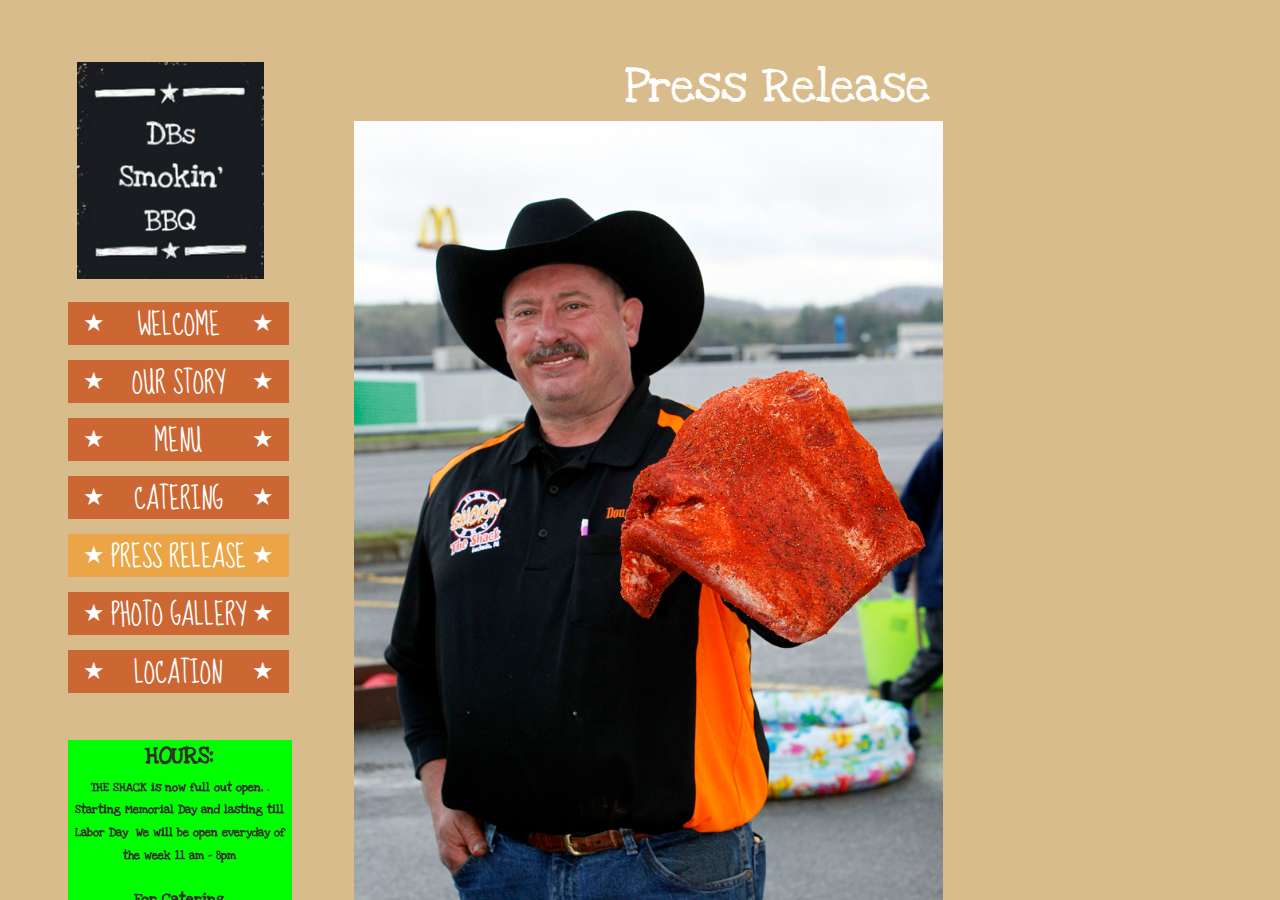
<file: press-release.html>
<!DOCTYPE html>
<html lang="en" dir="ltr" data-tcc-ignore="">
<head>
    <title>Press Release Top 31 USA</title>
    <link rel="icon" type="image/x-icon" href="/images/favicon.ico">
    <meta http-equiv="content-type" content="text/html; charset=UTF-8">
    <meta http-equiv="X-UA-Compatible" content="IE=edge,chrome=1">
    <link rel="stylesheet" type="text/css"
          href="//fonts.googleapis.com/css?family=Fredericka+the+Great|Allura|Amatic+SC|Arizonia|Averia+Sans+Libre|Cabin+Sketch|Francois+One|Jacques+Francois+Shadow|Josefin+Slab|Kaushan+Script|Love+Ya+Like+A+Sister|Merriweather|Offside|Open+Sans|Open+Sans+Condensed|Oswald|Over+the+Rainbow|Pacifico|Romanesco|Sacramento|Seaweed+Script|Special+Elite">
    <link rel="stylesheet" type="text/css"
          href="//fonts.googleapis.com/css?family=Sue+Ellen+Francisco|Love+Ya+Like+A+Sister|Didact+Gothic">
    <link rel="stylesheet" type="text/css" href="site.css?v=">
    <script> if (typeof ($sf) === "undefined") {
        $sf = {
            baseUrl: "https://img1.wsimg.com/wst/v7/WSB7_J_20180604_0305_WSB-17368_1463/v2",
            skin: "app",
            preload: 0,
            require: {
                jquery: "https://img1.wsimg.com/wst/v7/WSB7_J_20180604_0305_WSB-17368_1463/v2/libs/jquery/jq.js",
                paths: {"wsbcore": "common/wsb/core", "knockout": "libs/knockout/knockout"}
            }
        };
    } </script>
    <script id="duel"
            src="//img1.wsimg.com/starfield/duel/v2.5.8/duel.js?appid=O3BkA5J1#TzNCa0E1SjF2Mi41Ljdwcm9k"></script>
    <script> define('jquery', ['jq!starfield/jquery.mod'], function (m) {
        return m;
    });
    define('appconfig', [], {documentDownloadBaseUrl: 'http://nebula.wsimg.com'}); </script>

    <meta http-equiv="Content-Location" content="press-release.html">
    <meta name="generator" content="Starfield Technologies; Go Daddy Website Builder 7.0.5350">
    <meta name="description" content="It's true ranked among the top 31 BBQ joints in America">
    <meta property="og:type" content="website">
    <meta property="og:title" content="Press Release Top 31 USA">
    <meta property="og:site_name" content="DB's SMOKIN' BBQ">
    <meta property="og:url" content="http://dbssmokinbbq.com/press-release.html">
    <meta property="og:description" content="It's true ranked among the top 31 BBQ joints in America">
    <meta property="og:image"
          content="//nebula.wsimg.com/599fda11bcf01a9be9f99fbb2a8ef07d?AccessKeyId=4A0D6C7448562A1D1551&disposition=0&alloworigin=1">

    <style type="text/css">
        #wsb-element-00000000-0000-0000-0000-000658219398 {
            top: 302px;
            left: 27px;
            position: absolute;
            z-index: 22
        }

        #wsb-element-00000000-0000-0000-0000-000658219398 {
            width: 221px;
            height: 174px
        }

        #wsb-element-00000000-0000-0000-0000-000658275017 {
            top: 987px;
            left: 597px;
            position: absolute;
            z-index: 55
        }

        #wsb-element-00000000-0000-0000-0000-000658275017 .txt {
            width: 409px;
            height: 22px
        }

        #wsb-element-00000000-0000-0000-0000-000658219403 {
            top: 922px;
            left: 517px;
            position: absolute;
            z-index: 24
        }

        #wsb-element-00000000-0000-0000-0000-000658219403 .txt {
            width: 443px;
            height: 20px
        }

        #wsb-element-00000000-0000-0000-0000-000658249099 {
            top: 121px;
            left: 313px;
            position: absolute;
            z-index: 46
        }

        #wsb-element-00000000-0000-0000-0000-000658249099 .wsb-image-inner {
        }

        #wsb-element-00000000-0000-0000-0000-000658249099 .wsb-image-inner div {
            width: 589px;
            height: 833px;
            position: relative;
            overflow: hidden
        }

        #wsb-element-00000000-0000-0000-0000-000658249099 img {
            position: absolute
        }

        #wsb-element-00000000-0000-0000-0000-000658219405 {
            top: 740px;
            left: 27px;
            position: absolute;
            z-index: 32
        }

        #wsb-element-00000000-0000-0000-0000-000658219405 .txt {
            padding: 0px;
            background: lime;
            width: 224px;
            height: 415px
        }

        #wsb-element-00000000-0000-0000-0000-000658288985 {
            top: 62px;
            left: 36px;
            position: absolute;
            z-index: 64
        }

        #wsb-element-00000000-0000-0000-0000-000658288985 .wsb-image-inner {
        }

        #wsb-element-00000000-0000-0000-0000-000658288985 .wsb-image-inner div {
            width: 187px;
            height: 217px;
            position: relative;
            overflow: hidden
        }

        #wsb-element-00000000-0000-0000-0000-000658288985 img {
            position: absolute
        }

        #wsb-element-00000000-0000-0000-0000-000665106735 {
            top: 49px;
            left: 584px;
            position: absolute;
            z-index: 73
        }

        #wsb-element-00000000-0000-0000-0000-000665106735 .txt {
            width: 362px;
            height: 72px
        }
    </style>

</head>
<body>
<div class="wsb-canvas body"
     style="background-color: #d9bc8b; background-image: url(//nebula.wsimg.com/da07764bfa223d21cf3c6db37e365934?AccessKeyId=531592D248B589D87A56&alloworigin=1); background-position-x: center; background-position-y: top; background-position: center top; background-repeat: repeat; position: fixed; top: 0; bottom: 0; left: 0; right: 0; width: 100%; height: 100%; overflow: hidden;">
    <div class="wsb-canvas-page-container"
         style="position: absolute; top: 0; bottom: 0; left: 0; right: 0; width: 100%; height: 100%; overflow: auto;">
        <div id="wsb-canvas-template-page" class="wsb-canvas-page page"
             style="height: 1024px; width: 1199px; background-color: transparent; position: relative; margin: 0 auto auto;">
            <div id="wsb-canvas-template-container" style="position: absolute;">
                <div id="wsb-element-00000000-0000-0000-0000-000658219398" class="wsb-element-navigation"
                     data-type="element">
                    <div style="width: 221px; height: 174px;"
                         class="wsb-nav nav_theme nav-text-left nav-vertical nav-btn-stretch wsb-navigation-rendered-top-level-container"
                         id="wsb-nav-00000000-0000-0000-0000-000658219398">
                        <ul class="wsb-navigation-rendered-top-level-menu ">
                            <li><a href="/" target="" data-title="Welcome"
                                   data-pageid="00000000-0000-0000-0000-000004909543"
                                   data-url="/">Welcome</a></li>
                            <li><a href="our-story.html" target="" data-title="Our Story"
                                   data-pageid="00000000-0000-0000-0000-000004917755"
                                   data-url="our-story.html">Our Story</a></li>
                            <li><a href="menu.html" target="" data-title="Menu"
                                   data-pageid="00000000-0000-0000-0000-000008502808"
                                   data-url="menu.html">Menu</a></li>
                            <li><a href="catering.html" target="" data-title="Catering"
                                   data-pageid="00000000-0000-0000-0000-000664783321"
                                   data-url="catering.html">Catering</a></li>
                            <li class="active">
                                <a href="press-release.html" target=""
                                   data-title="Press Release"
                                   data-pageid="00000000-0000-0000-0000-000658248383"
                                   data-url="press-release.html">Press Release</a></li>
                            <li><a href="photo-gallery.html" target="" data-title="Photo Gallery"
                                   data-pageid="00000000-0000-0000-0000-000658244537"
                                   data-url="photo-gallery.html">Photo Gallery</a></li>
                            <li><a href="location.html" target="" data-title="Location"
                                   data-pageid="00000000-0000-0000-0000-000004917773"
                                   data-url="location.html">Location</a></li>
                        </ul>
                    </div>
                </div>
                <div id="wsb-element-00000000-0000-0000-0000-000658275017" class="wsb-element-text" data-type="element">
                    <div class="txt "><p>Copyright 2015 &nbsp;© DB's Smokin'&nbsp;BBQ&nbsp;<br></p></div>
                </div>
                <div id="wsb-element-00000000-0000-0000-0000-000658219403" class="wsb-element-text" data-type="element">
                    <div class="txt "><p><br></p></div>
                </div>
                <div id="wsb-element-00000000-0000-0000-0000-000658249099" class="wsb-element-image"
                     data-type="element">
                    <div class="wsb-image-inner ">
                        <div class="img">
                            <img src="images/slide/img1.jpeg" style="vertical-align:middle;width:589px;height:833px;" alt="">
                        </div>
                    </div>
                </div>
                <div id="wsb-element-00000000-0000-0000-0000-000658219405" class="wsb-element-text" data-type="element">
                    <div class="txt "><p style="text-align: center;"><strong><span style="font-size:24px;"
                                                                                   class="editor_font_like_a_sister"></span></strong><strong><span
                        style="font-size:24px;" class="editor_font_like_a_sister">HOURS:</span></strong><br></p>
                        <p style="text-align: center;"><font><b
                            style="font-family: &quot;Love Ya Like A Sister&quot;, cursive; font-size: 12px;">THE SHACK
                            is now full out&nbsp;open, .</b></font><br></p>
                        <p style="text-align: center;"><b
                            style="font-family: &quot;Love Ya Like A Sister&quot;, cursive; font-size: 12px;">Starting
                            Memorial Day&nbsp;and lasting till Labor Day &nbsp;We will be open everyday of the week 11
                            am - 8pm</b></p>
                        <p style="text-align: center;"><br></p>
                        <p style="text-align: center;"><strong><span style="font-family:love ya like a sister;"
                                                                     class="editor_font_like_a_sister">For Catering<br
                            class="editor_font_like_a_sister">Call us AT:<br class="editor_font_like_a_sister">814-319-1BBQ</span></strong>
                        </p>
                        <p style="text-align: center;"><strong><span style="font-family:love ya like a sister;"
                                                                     class="editor_font_like_a_sister">OR</span></strong><br>
                        </p>
                        <p style="text-align: center;"><strong><span style="font-family:love ya like a sister;"
                                                                     class="editor_font_like_a_sister">814-744-8777</span></strong><br>
                        </p>
                        <p style="text-align: center;"><strong><span style="font-family:love ya like a sister;"
                                                                     class="editor_font_like_a_sister">​</span></strong><br>
                        </p>
                        <p style="text-align: center;"><strong><span style="font-family:love ya like a sister;"
                                                                     class="editor_font_like_a_sister"></span></strong><span
                            style="font-family:arial,helvetica,sans-serif;"><strong><em>​</em></strong></span><strong><em>DONT
                            FORGET&nbsp;TO ORDER YOUR THANKSGIVING TURKEY OR CHRISTMAS HAM. &nbsp;ONE MONTH IN ADVANCE
                            FOR EACH!</em><br></strong></p>
                        <p style="text-align: center;"><strong><span style="font-family:love ya like a sister, serif;"
                                                                     class="editor_font_like_a_sister"></span></strong><br>
                        </p></div>
                </div>
                <div id="wsb-element-00000000-0000-0000-0000-000658288985" class="wsb-element-image"
                     data-type="element">
                    <div class="wsb-image-inner ">
                        <div class="img">
                            <img src="images/logo.png" alt="" style="vertical-align:middle;width:187px;height:217px;">
                        </div>
                    </div>
                </div>
                <div id="wsb-element-00000000-0000-0000-0000-000665106735" class="wsb-element-text" data-type="element">
                    <div class="txt "><p><span style="font-size:48px;"><span style="color:#FFFFFF;"><span
                        style="font-family:love ya like a sister,serif;">Press Release</span></span></span></p></div>
                </div>
            </div>
        </div>
        <div id="wsb-canvas-template-footer" class="wsb-canvas-page-footer footer"
             style="margin: auto; min-height:100px; height: 100px; width: 1199px; position: relative;">
            <div id="wsb-canvas-template-footer-container" class="footer-container" style="position: absolute"></div>
        </div>
        <div class="view-as-mobile" style="padding:10px;position:relative;text-align:center;display:none;">
            <a href="#" onclick="return false;">View on Mobile</a></div>
    </div>
</div>
<script type="text/javascript">
    require(['jquery', 'common/cookiemanager/cookiemanager', 'designer/iebackground/iebackground'], function ($, cookieManager, bg) {
        if (cookieManager.getCookie("WSB.ForceDesktop")) {
            $('.view-as-mobile', '.wsb-canvas-page-container').show().find('a').bind('click', function () {
                cookieManager.eraseCookie("WSB.ForceDesktop");
                window.location.reload(true);
            });
        }
        bg.fixBackground();
    });
</script>
<script>
    var addthis_config = {
        "ui_language": "en",
        "pubid": "ra-5162fff83017c0e0",
        "data_track_addressbar": false,
        "data_track_clickback": false
    };
</script>
<script>
    if (addthis && addthis.layers) {
        addthis.layers({'share': {'mobile': false}});
    }
</script>
<script>
    function tccl_dpsid() {
        for (var t = "dps_site_id=", i = document.cookie.split(";"), e = 0; e < i.length; e++) {
            for (var n = i[e]; " " == n.charAt(0);) n = n.substring(1);
            if (0 == n.indexOf(t)) return n.substring(t.length, n.length)
        }
        return null
    }

    "undefined" == typeof _trfd && (window._trfd = []), _trfd.push({"tccl.baseHost": "secureserver.net"}), _trfd.push({
        ap: "WSBv7",
        ds: tccl_dpsid() || "-1"
    });
</script>
<script src="//img1.wsimg.com/tcc/tcc_l.combined.1.0.5.min.js"></script>

</body>
</html>
</file>
<file: site.css>
.wsb-canvas{width:100%;height:100%;position:absolute;overflow-x:auto;overflow-y:scroll;background-color:#f7f7f7;background-repeat:repeat}.wsb-canvas-scrollable{width:100%;position:absolute;z-index:0;top:0;left:0}.wsb-canvas-page-container{width:100%}[class^="icon-"],[class*=" icon-"]{display:inline-block;width:14px;height:14px;margin-top:2px;*margin-right:.3em;line-height:14px;vertical-align:text-top;background-position:14px 14px;background-repeat:no-repeat}.btn [class^="icon-"]{margin-right:4px}.wsb-preview-container{width:100%;height:100%;position:absolute;overflow:auto}.wsb-preview-desktop-container{margin:auto;width:974px;height:1200px;background-color:#f5ede0}.wsb-preview-desktop-page{position:absolute}.wsb-preview-mobile-container{width:100%;height:800px}.wsb-preview-mobile-phone-container{margin:100px auto;width:408px;height:660px}.wsb-preview-mobile-phone{border:30px solid black;border-bottom:80px solid black;width:408px;height:660px;background-color:#FFF;overflow-y:scroll;border-radius:20px}.wsb-media-gallery{margin:0 auto;position:relative}.wsb-media-gallery-slider{list-style:none outside none;margin:0;overflow:hidden;padding:0;text-align:center;position:relative}.wsb-media-gallery-slider.bordered{border:15px solid #f5f5f5}.wsb-media-gallery-slider li{left:0;height:100%;position:absolute;overflow:hidden;width:500px}.wsb-media-gallery-slider img{max-width:100%;max-height:100%;height:auto;width:auto;position:relative}.wsb-media-gallery-slider img.autosize{min-width:100%;min-height:100%;max-width:none;max-height:none}.wsb-media-gallery-caption{bottom:0;position:absolute;color:#fff;background-color:#000;background-color:rgba(0,0,0,.75);text-align:left;padding:10px}a .wsb-media-gallery-caption,a:link .wsb-media-gallery-caption,a:visited .wsb-media-gallery-caption,a:hover .wsb-media-gallery-caption{color:#fff}.wsb-media-gallery-pagination{text-align:center;display:block;list-style:none outside none;margin:0;padding:5px}.wsb-media-gallery-pagination li{background-color:#969696;height:10px;width:10px;display:inline-block;cursor:pointer;margin:4px;-webkit-box-shadow:inset 0 2px 2px rgba(50,50,50,.5);box-shadow:inset 0 2px 2px rgba(50,50,50,.5);-moz-border-radius:5px;-webkit-border-radius:5px;border-radius:5px}.wsb-media-gallery-pagination li.active{background-color:#98c22a;cursor:default}.wsb-media-gallery-pagination-thumbs-wrapper{display:block;position:absolute;left:40px;right:40px;overflow:hidden;bottom:0}.wsb-media-gallery-pagination-thumbs{display:block;list-style:none outside none;margin:0;padding:0;height:80px;position:relative}.wsb-media-gallery-pagination-thumbs li{background-color:transparent;height:60px;width:85px;display:inline-block;cursor:pointer;overflow:hidden;border:2px solid #fff;margin-top:15px!important;cursor:pointer}.wsb-media-gallery-pagination-thumbs li.active{background-color:#3182e6;border:2px solid #3182e6}.wsb-media-gallery-pagination-thumbs-left-arrow,.wsb-media-gallery-pagination-thumbs-right-arrow{width:30px;height:62px;display:block;position:absolute;bottom:1px;background-color:#474747;border:1px solid #474747;background-image:url(https://web.archive.org/web/20160624011235im_/https://img4.wsimg.com/wst/v7/WSB7_J_20160531_1349_WW-451_9044/v2/images/wsb-slideshow-nav-arrows-sprt.png);background-repeat:no-repeat}.wsb-media-gallery-pagination-thumbs-left-arrow{background-position:10px -133px}.wsb-media-gallery-pagination-thumbs-right-arrow{background-position:10px -29px}.wsb-media-gallery-pagination-thumbs-left-arrow.enabled,.wsb-media-gallery-pagination-thumbs-right-arrow.enabled{border:1px solid #777;cursor:pointer}.wsb-media-gallery-pagination-thumbs-left-arrow.enabled{background-position:10px -81px}.wsb-media-gallery-pagination-thumbs-right-arrow.enabled{background-position:10px 23px}.wsb-media-gallery-pagination-thumbs-left-arrow.enabled:hover,.wsb-media-gallery-pagination-thumbs-right-arrow.enabled:hover{background-color:#777;border:1px solid #777}.wsb-media-gallery-pagination-thumbs-left-arrow{left:0}.wsb-media-gallery-pagination-thumbs-right-arrow{right:0}.wsb-media-gallery-pagination-thumbs-thumbnail-wrapper{height:60px;width:85px;display:block;vertical-align:middle;text-align:center;overflow:hidden}.wsb-media-gallery-pagination-thumbs-thumbnail-wrapper img{min-width:75px;min-height:50px;position:relative;height:auto;width:auto}.wsb-media-gallery .wsb-media-gallery-arrows-left-arrow,.wsb-media-gallery .wsb-media-gallery-arrows-right-arrow{width:22px;height:42px;position:absolute;cursor:pointer;background-image:url(https://web.archive.org/web/20160624011235im_/https://img4.wsimg.com/wst/v7/WSB7_J_20160531_1349_WW-451_9044/v2/images/wsb-slideshow-arrows.png)}.wsb-media-gallery-arrows-left-arrow{background-position:0 0;left:0}.wsb-media-gallery-arrows-right-arrow{background-position:22px 0;right:0}.wsb-media-gallery .wsb-media-gallery-arrows-hover-left-arrow{top:0;width:20%;min-width:40px;position:absolute;cursor:pointer;background-image:url(https://web.archive.org/web/20160624011235im_/https://img4.wsimg.com/wst/v7/WSB7_J_20160531_1349_WW-451_9044/v2/images/wsb-slideshow-left-arrow.png);background-position:center center;background-repeat:no-repeat}.wsb-media-gallery .wsb-media-gallery-arrows-hover-right-arrow{top:0;width:20%;min-width:40px;position:absolute;cursor:pointer;background-image:url(https://web.archive.org/web/20160624011235im_/https://img4.wsimg.com/wst/v7/WSB7_J_20160531_1349_WW-451_9044/v2/images/wsb-slideshow-right-arrow.png);background-position:center center;background-repeat:no-repeat}.wsb-media-gallery .wsb-media-gallery-arrows-hover-left-arrow{left:0}.wsb-media-gallery .wsb-media-gallery-arrows-hover-right-arrow{right:0}.wsb-media-gallery .wsb-media-gallery-overlay{text-align:center}.wsb-media-carousel{text-align:center;position:relative;height:auto;vertical-align:middle}.wsb-media-carousel .wsb-media-carousel-wrapper{display:inline-block;text-align:center;overflow:hidden}.wsb-media-carousel .wsb-media-carousel-wrapper img{height:auto;width:auto;position:relative}.wsb-media-carousel .wsb-media-carousel-overlay{text-align:center;position:absolute;top:0;width:100%;height:100%}@font-face{font-family:"WSB Mobile Navigation";src:url("https://web.archive.org/web/20160624011235im_/https://img4.wsimg.com/wst/v7/WSB7_J_20160531_1349_WW-451_9044/v2/fonts/wsb-mobile-nav.eot");src:local("☺"),url("https://web.archive.org/web/20160624011235im_/https://img4.wsimg.com/wst/v7/WSB7_J_20160531_1349_WW-451_9044/v2/fonts/wsb-mobile-nav.eot#iefix") format("embedded-opentype"),url("https://web.archive.org/web/20160624011235im_/https://img4.wsimg.com/wst/v7/WSB7_J_20160531_1349_WW-451_9044/v2/fonts/wsb-mobile-nav.woff") format("woff"),url("https://web.archive.org/web/20160624011235im_/https://img4.wsimg.com/wst/v7/WSB7_J_20160531_1349_WW-451_9044/v2/fonts/wsb-mobile-nav.ttf") format("truetype"),url("https://web.archive.org/web/20160624011235im_/https://img4.wsimg.com/wst/v7/WSB7_J_20160531_1349_WW-451_9044/v2/fonts/wsb-mobile-nav.svg#wsbmobilenav") format("svg")}@media screen and (max-device-width:480px){@font-face{font-family:"WSB Mobile Navigation";src:url("https://web.archive.org/web/20160624011235im_/https://img4.wsimg.com/wst/v7/WSB7_J_20160531_1349_WW-451_9044/v2/fonts/wsb-mobile-nav.woff") format("woff"),url("https://web.archive.org/web/20160624011235im_/https://img4.wsimg.com/wst/v7/WSB7_J_20160531_1349_WW-451_9044/v2/fonts/wsb-mobile-nav.ttf") format("truetype"),url("https://web.archive.org/web/20160624011235im_/https://img4.wsimg.com/wst/v7/WSB7_J_20160531_1349_WW-451_9044/v2/fonts/wsb-mobile-nav.svg#wsbmobilenav") format("svg")}}*{-webkit-tap-highlight-color:rgba(0,0,0,0);-moz-tap-highlight-color:rgba(0,0,0,0)}#mobile-site-view{position:relative;top:0;bottom:0}#mobile-site-view .mobile-menu,#mobile-site-view .mobile-menu a,#mobile-site-view .mobile-menu a:hover,#mobile-site-view .mobile-menu a:visited,#mobile-site-view .mobile-nav,#mobile-site-view .mobile-nav a,#mobile-site-view .mobile-nav a:hover,#mobile-site-view .mobile-nav a:visited{font-family:Arial,sans-serif}.mobile-hamburger{float:left}.mobile-hamburger:before{content:"\aaaf";position:absolute;top:-1px;left:6px;font-size:36pt}#mobile-site-view .icon-wsb-mobile{background:0;font-family:'WSB Mobile Navigation';speak:none;font-size:30px;font-style:normal;font-weight:normal;font-variant:normal;text-transform:none;line-height:50px;-webkit-font-smoothing:antialiased}#mobile-site-view .icon-wsb-mobile.down:before{content:"\25bc"}#mobile-site-view .icon-wsb-mobile.phone:before{content:"\aaad";position:absolute;top:-2px;left:7px;font-size:34pt}#mobile-site-view .icon-wsb-mobile.marker:before{content:"\aaae";position:absolute;top:-2px;left:7px;font-size:36pt}#mobile-site-view .mobile-menu{margin:0;padding:0;font-size:0;height:50px;position:absolute;top:0;left:0;right:0}#mobile-site-view .mobile-menu.fixed{position:fixed}#mobile-site-view .mobile-menu button{width:48px;height:50px;border:0;background-color:transparent;padding:0;position:absolute}#mobile-site-view .mobile-menu button i{background-color:transparent;cursor:pointer;height:40px;margin:4px;width:40px;position:relative;border-radius:5px}#mobile-site-view .mobile-menu button.btn-2{position:absolute;right:54px;padding-right:2px;outline:0}#mobile-site-view .mobile-menu button.btn-1{position:absolute;right:4px;padding-left:2px;outline:0}#mobile-site-view .mobile-menu .nav-current{text-align:center;background-color:transparent;font-size:20px;font-weight:normal;left:50px;height:50px;line-height:50px;padding:0 15px 0 15px;position:absolute;right:0;white-space:nowrap;overflow:hidden;-ms-text-overflow:ellipsis;-o-text-overflow:ellipsis;text-overflow:ellipsis;outline:0}.toggle-nav{outline:0}#mobile-site-view .mobile-menu .nav-current.leftBtn-0{left:0;outline:0}#mobile-site-view .mobile-menu .nav-current.btns-1{right:50px;outline:0}#mobile-site-view .mobile-menu .nav-current.btns-2{right:100px;outline:0}#mobile-overlay{position:absolute;height:100vh;width:100vw;opacity:.5;top:50px;background-color:black;display:none;z-index:10000}#mobile-site-view .mobile-nav{position:absolute;float:left;top:0;bottom:0;right:100%;font-size:16pt;padding:0;z-index:10001;height:calc(100% - 0)}#mobile-site-view .mobile-nav ul{height:100%;width:100%;padding:0;margin:0;list-style:none;overflow-x:hidden;overflow-y:auto}#mobile-site-view .mobile-nav ul li{height:51px;position:relative}#mobile-site-view .mobile-nav ul li:last-child{border-bottom:0}#mobile-site-view .mobile-nav ul li a{text-decoration:none;position:absolute;left:0;right:0;top:0;bottom:0;padding:0 25px 0 25px;line-height:50px;white-space:nowrap;overflow:hidden;-ms-text-overflow:ellipsis;-o-text-overflow:ellipsis;text-overflow:ellipsis;font-size:16pt;font-weight:normal;margin:0}#mobile-site-view .mobile-nav ul li a.sub-1{padding-left:50px}#mobile-site-view .mobile-nav ul li a.sub-2{padding-left:100px}#mobile-site-view .mobile-nav ul li a.sub-3{padding-left:150px}#mobile-site-view .mobile-nav ul li a.active{font-weight:bold}.mobilepod{padding:5px 5px 10px 5px!important;overflow:hidden}html,body,div,span,applet,object,iframe,h1,h2,h3,h4,h5,h6,p,blockquote,pre,a,abbr,acronym,address,big,cite,code,del,dfn,em,img,ins,kbd,q,s,samp,small,strike,strong,sub,sup,tt,var,b,u,i,center,dl,dt,dd,ol,ul,li,fieldset,form,label,legend,table,caption,tbody,tfoot,thead,tr,th,td,article,aside,canvas,details,embed,figure,figcaption,footer,header,hgroup,menu,nav,output,ruby,section,summary,time,mark,audio,video{margin-top:0;margin-bottom:0}article,aside,details,figcaption,figure,footer,header,hgroup,main,nav,section,summary{display:block}audio,canvas,video{display:inline-block}audio:not([controls]){display:none;height:0}[hidden]{display:none}html{margin:0}body{font-family:sans-serif;-webkit-text-size-adjust:100%;-ms-text-size-adjust:100%;font-size:14px;line-height:1.3;margin:0}a:focus{outline:thin dotted}a:active,a:hover{outline:0}abbr[title]{border-bottom:1px dotted}b,strong{font-weight:bold}dfn{font-style:italic}hr{-moz-box-sizing:content-box;box-sizing:content-box;height:0}mark{background:#ff0;color:#000}code,kbd,pre,samp{font-family:monospace,serif;font-size:1em}pre{white-space:pre-wrap}q{quotes:"\201C" "\201D" "\2018" "\2019"}small{font-size:80%}sub,sup{font-size:75%;line-height:0;position:relative;vertical-align:baseline}sup{top:-0.5em}sub{bottom:-0.25em}img{border:0}svg:not(:root){overflow:hidden}figure{margin:0}fieldset{border:1px solid #c0c0c0;padding:.35em .625em .75em}legend{border:0;padding:0}button,input,select,textarea{font-family:inherit;font-size:100%}button,input{line-height:normal}button,select{text-transform:none}button,html input[type="button"],input[type="reset"],input[type="submit"]{-webkit-appearance:button;cursor:pointer}button[disabled],html input[disabled]{cursor:default}input[type="checkbox"],input[type="radio"]{box-sizing:border-box;padding:0}input[type="search"]{-webkit-appearance:textfield;-moz-box-sizing:content-box;-webkit-box-sizing:content-box;box-sizing:content-box}input[type="search"]::-webkit-search-cancel-button,input[type="search"]::-webkit-search-decoration{-webkit-appearance:none}button::-moz-focus-inner,input::-moz-focus-inner{border:0;padding:0}textarea{overflow:auto;vertical-align:top}table{border-collapse:collapse;border-spacing:0}h1,h2,h3,h4,h5,h6{font-weight:bold}h1{font-size:2em}h2{font-size:1.5em}h3{font-size:1.17em}h4{font-size:1em}h5{font-size:.83em}h6{font-size:.67em}.clearfix:before,.clearfix:after{content:" ";display:table}.clearfix:after{clear:both}.clearfix{*zoom:1}.customform_label.adjacent{height:auto}.fb_iframe_widget{border:none!important}.wsb-canvas-scrollable{min-width:1200px}.wsb-nav{position:relative;background-image:url([data-uri]);background-repeat:repeat}.wsb-nav.mobile{max-width:100%;-moz-box-sizing:border-box;box-sizing:border-box;margin:0 auto}.wsb-nav.mobile>a{display:inline-block;padding-left:5px;padding-right:5px;white-space:nowrap}.wsb-nav ul{display:table;position:relative;width:auto;margin:0 auto;padding:0;list-style-type:none}.nav-btn-left{text-align:left}.nav-btn-left>ul{margin-left:0}.nav-btn-left.nav-vertical>ul{text-align:left}.nav-btn-center{text-align:center}.nav-btn-center.nav-vertical>ul{text-align:center}.nav-btn-right{text-align:right}.nav-btn-right>ul{margin-right:0}.nav-btn-right.nav-vertical>ul{text-align:right}.nav-btn-stretch>ul{width:100%}.mobile.nav-text-left,.nav-text-left>ul>li{text-align:left}.mobile.nav-text-right,.nav-text-right>ul>li{text-align:right}.mobile.nav-text-center,.nav-text-center>ul>li{text-align:center}.nav-horizontal>ul>li{display:inline-block}.nav-horizontal.nav-btn-stretch>ul>li,.nav-horizontal.nav-equal-width>ul>li{display:table-cell}.nav-vertical>ul>li{display:table;margin-left:auto;margin-right:auto;border-width:0!important}.nav-vertical.nav-btn-left>ul>li{margin-left:0}.nav-vertical.nav-btn-right>ul>li{margin-right:0}.nav-vertical.nav-btn-stretch>ul>li,.nav-vertical.nav-equal-width>ul>li{display:block}.wsb-nav li.has-children>a:after{content:' ►';display:none}.wsb-nav.nav-horizontal>ul>li.has-children>a:after{content:' ▼';display:none}.wsb-nav>ul ul{display:none;position:absolute;top:0;left:0;background-color:#fff;border:solid 1px #efefef;width:200px}.wsb-nav>ul ul li a{color:#333;padding:.25em .6em;display:block;text-decoration:none}.wsb-nav>ul ul li:hover>a{background-color:#efefef}.nav_simple>ul>li{border-right:1px #aeaeae solid;padding:0 20px}.nav_simple>ul>li:last-child{border-right:0}.nav_simple>ul>li>a:hover{text-decoration:none}.img_border_shadow{border:5px #fff solid;-webkit-box-shadow:0 2px 7px rgba(50,50,50,0.6);-moz-box-shadow:0 2px 7px rgba(50,50,50,0.6);box-shadow:0 2px 7px rgba(50,50,50,0.6)}.img_shadow{-webkit-box-shadow:0 3px 7px rgba(50,50,50,0.75);-moz-box-shadow:0 3px 7px rgba(50,50,50,0.75);box-shadow:0 3px 7px rgba(50,50,50,0.75)}.img_rounded_corners{-moz-border-radius:15px;-webkit-border-radius:15px;border-radius:15px;overflow:hidden}.txt{word-wrap:break-word}.txt table{max-width:100%}.wsb-element-text a,.wsb-text-element a{font-size:inherit!important}.shape{border:1px solid #a9b4bb;background-color:#e5edf2;-moz-border-radius:5px;-webkit-border-radius:5px;border-radius:5px}.shape_rounded_corners{background:#5fbf00;-moz-border-radius:15px;-webkit-border-radius:15px;border-radius:15px}.shape_circle{background:#5fbf00;-moz-border-radius:50%;-webkit-border-radius:50%;border-radius:50%}.shape_rectangle{background:#5fbf00}.wsb-media-gallery{margin:0 auto;position:relative}.wsb-media-gallery-slider{list-style:none outside none;margin:0;overflow:hidden;padding:0;text-align:center;position:relative}.wsb-media-gallery-slider.bordered{border:15px solid #f5f5f5}.wsb-media-gallery-slider.bordered a div{text-decoration:underline}.wsb-media-gallery-slider.bordered a div:hover{text-decoration:none}.wsb-media-gallery-slider li{left:0;height:100%;position:absolute;overflow:hidden;width:500px}.wsb-media-gallery-slider img{max-width:100%;max-height:100%;height:auto;width:auto;position:relative}.wsb-media-gallery-slider img.autosize{min-width:100%;min-height:100%;max-width:none;max-height:none}.wsb-media-gallery-caption{bottom:0;position:absolute;color:#fff;background-color:#000;background-color:rgba(0,0,0,.75);text-align:left;padding:10px}a .wsb-media-gallery-caption,a:link .wsb-media-gallery-caption,a:visited .wsb-media-gallery-caption,a:hover .wsb-media-gallery-caption{color:#fff}.wsb-media-gallery-pagination{text-align:center;display:block;list-style:none outside none;margin:0;padding:5px}.wsb-media-gallery-pagination li{background-color:#969696;height:10px;width:10px;display:inline-block;cursor:pointer;margin:4px;-webkit-box-shadow:inset 0 2px 2px rgba(50,50,50,.5);box-shadow:inset 0 2px 2px rgba(50,50,50,.5);-moz-border-radius:5px;-webkit-border-radius:5px;border-radius:5px}.wsb-media-gallery-pagination li.active{background-color:#98c22a;cursor:default}.wsb-media-gallery-pagination-thumbs-wrapper{display:block;position:absolute;left:40px;right:40px;overflow:hidden;bottom:0}.wsb-media-gallery-pagination-thumbs{display:block;list-style:none outside none;margin:0;padding:0;height:80px;position:relative}.wsb-media-gallery-pagination-thumbs li{background-color:transparent;height:60px;width:85px;display:inline-block;cursor:pointer;overflow:hidden;border:2px solid #fff;margin-top:15px!important;cursor:pointer}.wsb-media-gallery-pagination-thumbs li.active{background-color:#3182e6;border:2px solid #3182e6}.wsb-media-gallery-pagination-thumbs-left-arrow,.wsb-media-gallery-pagination-thumbs-right-arrow{width:30px;height:62px;display:block;position:absolute;bottom:1px;background-color:#474747;border:1px solid #474747;background-image:url(//web.archive.org/web/20160624011235im_/http://img4.wsimg.com/wst/v7/WSB7_J_20160531_1349_WW-451_9044/v1/images/wsb-slideshow-nav-arrows-sprt.png);background-repeat:no-repeat}.wsb-media-gallery-pagination-thumbs-left-arrow{background-position:10px -133px}.wsb-media-gallery-pagination-thumbs-right-arrow{background-position:10px -29px}.wsb-media-gallery-pagination-thumbs-left-arrow.enabled,.wsb-media-gallery-pagination-thumbs-right-arrow.enabled{border:1px solid #777;cursor:pointer}.wsb-media-gallery-pagination-thumbs-left-arrow.enabled{background-position:10px -81px}.wsb-media-gallery-pagination-thumbs-right-arrow.enabled{background-position:10px 23px}.wsb-media-gallery-pagination-thumbs-left-arrow.enabled:hover,.wsb-media-gallery-pagination-thumbs-right-arrow.enabled:hover{background-color:#777;border:1px solid #777}.wsb-media-gallery-pagination-thumbs-left-arrow{left:0}.wsb-media-gallery-pagination-thumbs-right-arrow{right:0}.wsb-media-gallery-pagination-thumbs-thumbnail-wrapper{height:60px;width:85px;display:block;vertical-align:middle;text-align:center;overflow:hidden}.wsb-media-gallery-pagination-thumbs-thumbnail-wrapper img{min-width:75px;min-height:50px;position:relative;height:auto;width:auto}.wsb-media-gallery .wsb-media-gallery-arrows-left-arrow,.wsb-media-gallery .wsb-media-gallery-arrows-right-arrow{width:22px;height:42px;position:absolute;cursor:pointer;background-image:url(//web.archive.org/web/20160624011235im_/http://img4.wsimg.com/wst/v7/WSB7_J_20160531_1349_WW-451_9044/v1/images/wsb-slideshow-arrows.png)}.wsb-media-gallery-arrows-left-arrow{background-position:0 0;left:0}.wsb-media-gallery-arrows-right-arrow{background-position:22px 0;right:0}.wsb-media-gallery .wsb-media-gallery-arrows-hover-left-arrow{top:0;width:20%;min-width:40px;position:absolute;cursor:pointer;background-image:url(//web.archive.org/web/20160624011235im_/http://img4.wsimg.com/wst/v7/WSB7_J_20160531_1349_WW-451_9044/v1/images/wsb-slideshow-left-arrow.png);background-position:center center;background-repeat:no-repeat}.wsb-media-gallery .wsb-media-gallery-arrows-hover-right-arrow{top:0;width:20%;min-width:40px;position:absolute;cursor:pointer;background-image:url(//web.archive.org/web/20160624011235im_/http://img4.wsimg.com/wst/v7/WSB7_J_20160531_1349_WW-451_9044/v1/images/wsb-slideshow-right-arrow.png);background-position:center center;background-repeat:no-repeat}.wsb-media-gallery .wsb-media-gallery-arrows-hover-left-arrow{left:0}.wsb-media-gallery .wsb-media-gallery-arrows-hover-right-arrow{right:0}.wsb-media-gallery .wsb-media-gallery-overlay{text-align:center}.form-row-designer-override{margin-bottom:15px}.form-label{display:block;margin-bottom:3px;cursor:default}.form-value{display:block;width:100%;*width:auto;-moz-box-sizing:border-box;-webkit-box-sizing:border-box;box-sizing:border-box;border:1px solid #999;padding:5px}textarea.form-value{resize:none}.form-button-disabled{cursor:default;opacity:.4;filter:alpha(opacity = 40)}.form-value-invalid{border:1px solid #d00000!important;background-color:#ffdcdc!important}.form-req{color:red;font-size:100%}label>span.form-req{font-size:100%}.form-label-adjacent{vertical-align:top;display:inline-block;margin:5px;min-width:100px;width:140px}.form-label-above{vertical-align:top;display:block;padding-bottom:5px}.form-field-adjacent{vertical-align:top;display:inline-block;white-space:normal}.form-field-above{vertical-align:top;display:block;white-space:normal}div.form-options-vertical{display:block;white-space:normal}div.form-options-horizontal{display:inline-block;min-width:75px;margin-right:8px;white-space:normal}div.form-options-vertical input,div.form-options-horizontal input{margin:0}.customform .sf-upload-btns{position:relative;top:-20px}label.sf-btn-minor.sf-btn-file{color:#fff!important;background-color:#8a8a8a;background:-moz-linear-gradient(top,#8a8a8a 0,#5c5c5c 100%);background:-o-linear-gradient(top,#8a8a8a 0,#5c5c5c 100%);background:-ms-linear-gradient(top,#8a8a8a 0,#5c5c5c 100%);background:linear-gradient(to bottom,#8a8a8a 0,#5c5c5c 100%);filter:progid:DXImageTransform.Microsoft.gradient(startColorstr='#8a8a8a',endColorstr='#5c5c5c',GradientType=0);font-family:"Maven Pro",Arial,Verdana,sans-serif!important;font-weight:normal!important;display:inline-block;font-size:15px;height:32px;min-width:58px;line-height:33px;padding:1px 11px;text-align:center;vertical-align:middle;cursor:pointer;-webkit-border-radius:3px;-moz-border-radius:3px;border-radius:3px;text-decoration:none!important;border:0;font-style:normal;outline:0;margin-top:0;margin-bottom:0}span.sf-upload-status{position:relative;top:40px}.customform .sf-upload-list li{margin:0!important}a.delete-file-btn{background-position:4px -4550px;-moz-border-radius:0 0 3px 0;-webkit-border-radius:0 0 3px 0;border-radius:0 0 3px 0;background-image:url('//web.archive.org/web/20160624011235im_/http://img4.wsimg.com/wst/v7/WSB7_J_20160531_1349_WW-451_9044/v1/images/wsb-v7-sprite.png');background-repeat:no-repeat;width:23px;height:22px;position:absolute;cursor:pointer}.customform .sf-upload-value{background:url('//web.archive.org/web/20160624011235im_/http://img4.wsimg.com/wst/v7/WSB7_J_20160531_1349_WW-451_9044/v1/images/upload-animation_gray.gif')!important;background-repeat:repeat-x;filter:none}.customform input.form-value.datefield,.customform input.form-value.timefield,.customform select.form-value.timefield{display:inline-block;font-size:inherit!important;font-family:inherit!important;height:inherit!important}.customform input.form-value.datefield{width:140px}.customform input.form-value.timefield{width:100px}.customform select.form-value.timefield{width:113px;padding-bottom:3px}.customform .indent{margin-left:20px}.customform span.from-to-label{display:inline-block}.customform .fromto-label-left{min-width:40px;display:inline-block}.customform .to-label-middle{min-width:24px;display:inline-block;text-align:center}.customform_overlay,.customform_overlay_button{position:absolute;top:-10px;left:-20px;overflow:hidden;cursor:url('//web.archive.org/web/20160624011235im_/http://img4.wsimg.com/wst/v7/WSB7_J_20160531_1349_WW-451_9044/v1/modules/wsb/toolbox/cursor/openhand.cur'),auto!important;z-index:100000;opacity:0}.customform_overlay{margin:0 auto}.opt-in{display:table-cell}.opt-in-checkbox{margin:5px;display:inline-block}.opt-in-label{display:table!important}.map{position:relative;top:0;bottom:0;left:0;right:0}.map iframe{position:relative;border-style:none;overflow:hidden;top:0;bottom:0;left:0;right:0}.map a.larger-map-link,.map a.larger-map-link:link,.map a.larger-map-link:visited,.map a.larger-map-link:hover{position:absolute;bottom:0;height:20px;line-height:20px;vertical-align:middle;padding:5px 5px 5px 10px;left:0;right:0;display:block;background-color:#545454;background-color:rgba(0,0,0,0.7);color:white;font-weight:normal;font-style:normal}.shadow_lifted:before,.shadow_lifted:after,.shadow_curved_horizontal:before,.shadow_curved_horizontal:after,.shadow_curved_vertical:before,.shadow_curved_vertical:after{content:"";position:absolute;z-index:-2}.shadow_drop_shadow{-webkit-box-shadow:0 3px 7px rgba(50,50,50,0.75);-moz-box-shadow:0 3px 7px rgba(50,50,50,0.75);box-shadow:0 3px 7px rgba(50,50,50,0.75)}.shadow_lifted:before,.shadow_lifted:after{bottom:15px;left:10px;width:50%;height:20%;max-width:300px;max-height:100px;-webkit-box-shadow:0 15px 10px rgba(0,0,0,0.7);-moz-box-shadow:0 15px 10px rgba(0,0,0,0.7);box-shadow:0 15px 10px rgba(0,0,0,0.7);-webkit-transform:rotate(-3deg);-moz-transform:rotate(-3deg);-ms-transform:rotate(-3deg);-o-transform:rotate(-3deg);transform:rotate(-3deg)}.shadow_lifted:after{right:10px;left:auto;-webkit-transform:rotate(3deg);-moz-transform:rotate(3deg);-ms-transform:rotate(3deg);-o-transform:rotate(3deg);transform:rotate(3deg)}.shadow_curved_horizontal:before,.shadow_curved_vertical:before{top:10px;bottom:10px;left:0;right:50%;-webkit-box-shadow:0 0 15px rgba(0,0,0,0.6);-moz-box-shadow:0 0 15px rgba(0,0,0,0.6);box-shadow:0 0 15px rgba(0,0,0,0.6);-moz-border-radius:10px / 100px;border-radius:10px / 100px}.shadow_curved_horizontal:before{top:0;bottom:0;left:10px;right:10px;-moz-border-radius:100px / 10px;border-radius:100px / 10px}.shadow_curved_vertical:before{right:0}.mobilepod .shadow_curved_vertical:before{display:none}.mobilepod .shadow_curved_horizontal:before{display:none}.body{font-size:16px;font-family:'Didact Gothic',sans-serif;color:#362f2d;line-height:1.4}a{color:#362f2d;text-decoration:none}.editor_sitename_first_line,.editor_sitename{font-family:'Love Ya Like A Sister',cursive;font-size:76px;text-transform:uppercase;line-height:1;color:#fff}.editor_sitename_first_line{font-size:56px;line-height:1;display:block;position:relative;top:15px}h1{font-family:'Love Ya Like A Sister',cursive;font-size:60px;text-transform:uppercase;line-height:1;color:#fff;font-weight:normal}h1.editor_h2,h2,h3{font-family:'Sue Ellen Francisco',cursive;font-size:28px;text-transform:uppercase;color:#673f2e}.img_theme,.map{border:6px solid #eca546}.nav_theme>ul>li{padding-bottom:15px}.nav_theme>ul>li>a{font-family:'Sue Ellen Francisco',cursive;font-size:27px;text-transform:uppercase;line-height:1;color:#fff;display:block;padding:10px 35px 6px;text-decoration:none;background-color:#c63;text-align:center;position:relative}.nav_theme>ul>li>a:after,.nav_theme>ul>li>a:before{content:"★"!important;display:block!important;position:absolute;font-size:24px;top:50%;margin-top:-13px}.nav_theme>ul>li>a:before{left:15px}.nav_theme>ul>li>a:after{right:15px}.nav_theme>ul>li.active>a,.nav_theme>ul>li:hover>a{background:#eca546}.nav_theme .nav-subnav{background-color:#ECA546;border:5px solid #eab775;font-size:18px;line-height:1.3}.nav_theme .nav-subnav a{color:#fff;padding:5px 20px}.nav_theme .nav-subnav li{border-top:1px solid #eab775}.nav_theme .nav-subnav li:first-child{border:0 none}.nav_theme .nav-subnav li:hover>a{background-color:#e0983a}.form-value{border:1px solid #c69d6d}.footer{width:auto!important}.footer-container{width:940px;height:100px;left:50%;margin-left:-470px}.button_theme,.form-submit{background:#c63;padding:10px 12px;color:#fff;border:0 none #c63;-moz-border-radius:6px;-webkit-border-radius:6px;-khtml-border-radius:6px;border-radius:6px;font-family:'Love Ya Like A Sister',cursive}.form-value-invalid{background-color:#fff;border:1px solid #D00000}.shape_theme_content{background:#e6d3a2;background:rgba(252,249,206,0.3)}.shape_theme_headerbg{background:#c63}.editor_caps{text-transform:uppercase}.editor_single_space{line-height:1}.editor_font_sue_ellen{font-family:'Sue Ellen Francisco',cursive}.editor_font_like_a_sister{font-family:'Love Ya Like A Sister',cursive}.editor_color_brown,.editor_color_brown a{color:#673f2e}.editor_color_white,.editor_color_white a{color:#673f2e}#locu-render-output .locu-wsb{padding-right:10px}#locu-render-output .locu-wsb .locu-nav{text-align:left}#locu-render-output .locu-wsb .locu-nav .locu-tab{font-family:'Love Ya Like A Sister',cursive;-webkit-border-radius:0;-moz-border-radius:0;border-radius:0;border-top:0;border-left:0;border-right:0;text-transform:none;font-size:20px;line-height:20px;letter-spacing:0;padding-left:0;padding-right:0;margin-right:30px}#locu-render-output .locu-wsb .locu-nav .locu-tab.locu-active{border-top:0;border-left:0;border-right:0;color:inherit;border-bottom-color:#CC6736}#locu-render-output .locu-wsb .locu-nav .locu-tab:hover{border-top:0;border-left:0;border-right:0;border-bottom-color:#CC6736}#locu-render-output .locu-wsb .locu-section-name-inner:before,#locu-render-output .locu-wsb .locu-section-name-inner:after{display:none}#locu-render-output .locu-wsb .locu-section-name{border-top:1px solid #CC6736;padding-top:20px;margin-top:17px;margin-bottom:14px;text-align:left;text-transform:none;letter-spacing:0;font-family:'Love Ya Like A Sister',cursive;color:inherit}#locu-render-output .locu-wsb .locu-section-name-inner{font-size:24px;line-height:30px}#locu-render-output .locu-wsb .locu-subsection-name{font-family:'Love Ya Like A Sister',cursive;color:inherit;text-align:left;text-transform:none;letter-spacing:0;font-size:17px;line-height:22px}#locu-render-output .locu-wsb .locu-menu-item .locu-menu-item-name{font-weight:bold}#locu-render-output .locu-wsb .locu-menu-item .locu-menu-item-price{font-weight:bold}#locu-render-output .locu-wsb .locu-note{font-style:normal}#locu-render-output .locu-mobile-menu .locu-wsb .locu-nav .locu-tab{margin-right:10px}#locu-render-output .locu-mobile-menu .locu-wsb .locu-menu-item-price,#locu-render-output .locu-web-menu .locu-wsb .locu-menu-item-price{display:block}.addthis-smartlayers h2{background-color:transparent!important;border:none!important}.form-submit{margin-top:30px!important}a[href^=tel]{color:inherit;text-decoration:none}.mobilepod .txt table{width:100%!important;table-layout:fixed}.customform input.form-value.datefield{padding-top:6px!important}
/*
     FILE ARCHIVED ON 01:12:35 Jun 24, 2016 AND RETRIEVED FROM THE
     INTERNET ARCHIVE ON 08:02:31 Aug 01, 2024.
     JAVASCRIPT APPENDED BY WAYBACK MACHINE, COPYRIGHT INTERNET ARCHIVE.

     ALL OTHER CONTENT MAY ALSO BE PROTECTED BY COPYRIGHT (17 U.S.C.
     SECTION 108(a)(3)).
*/
/*
playback timings (ms):
  captures_list: 0.995
  exclusion.robots: 0.051
  exclusion.robots.policy: 0.028
  esindex: 0.019
  cdx.remote: 5.981
  LoadShardBlock: 97.523 (3)
  PetaboxLoader3.datanode: 43.867 (4)
  PetaboxLoader3.resolve: 153.881 (2)
  load_resource: 142.099
*/
</file>
